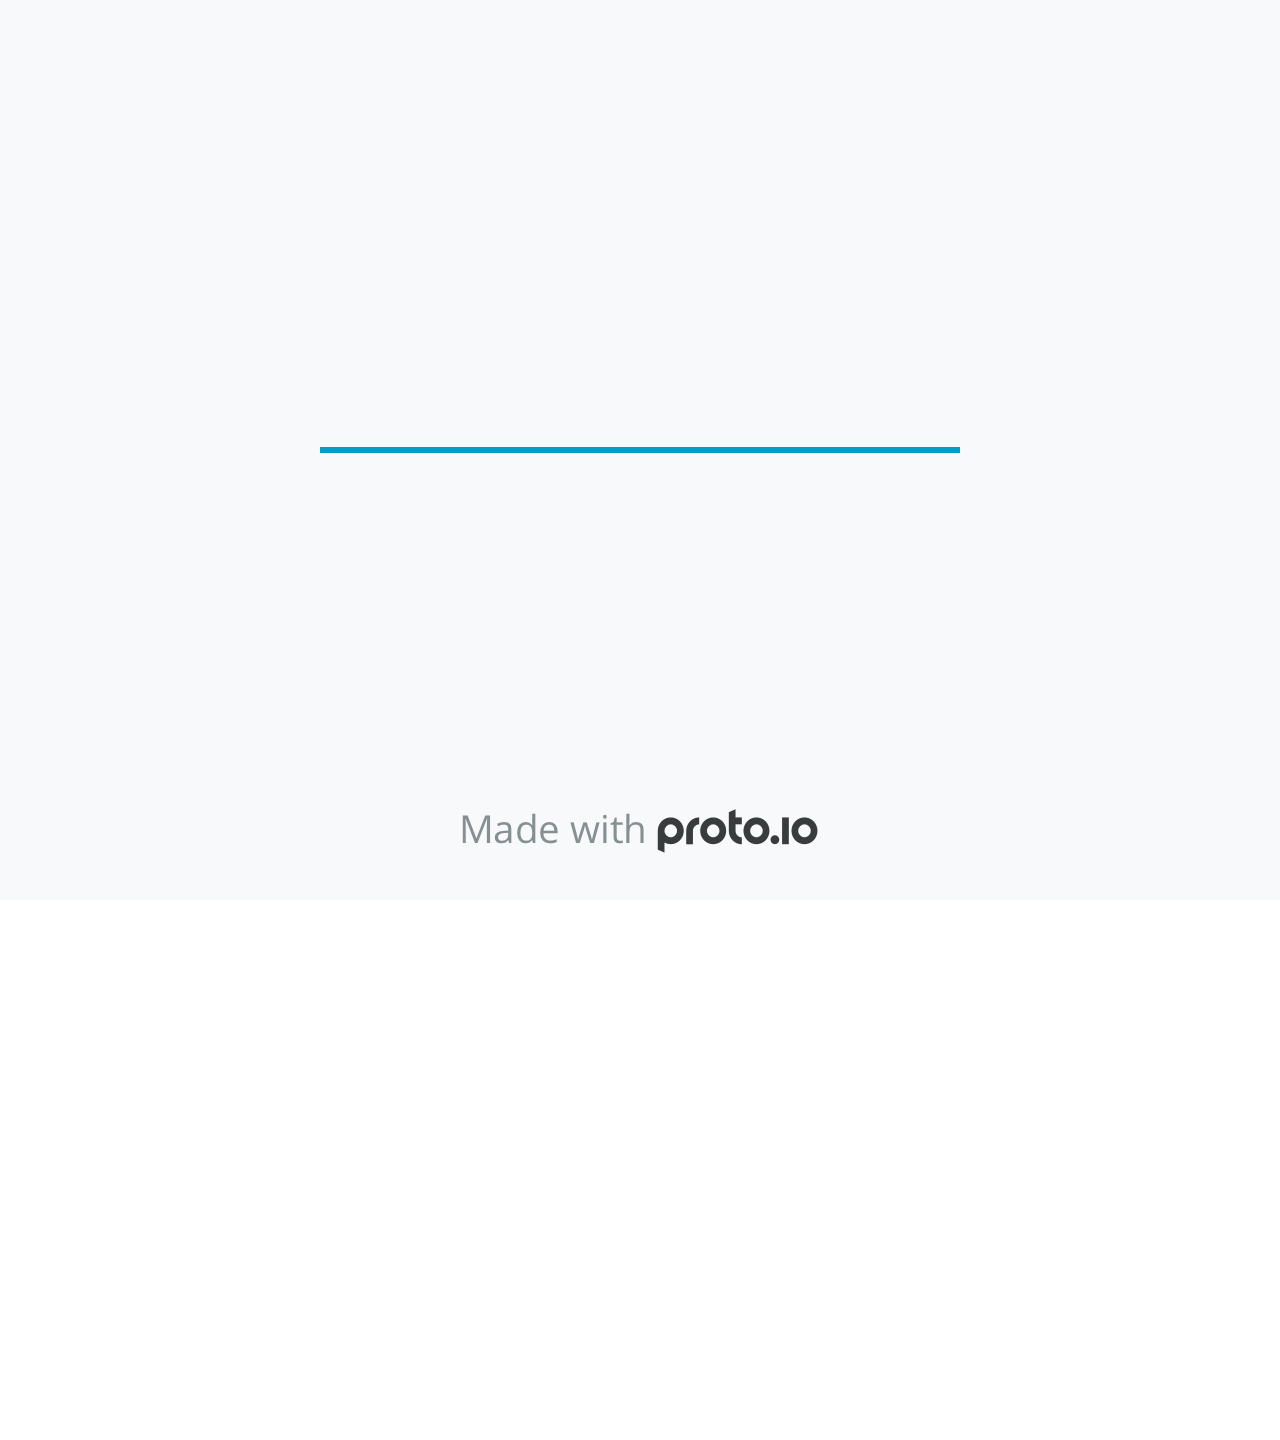
<file: index.html>
<!DOCTYPE HTML>
	<head>

		<meta charset="utf-8">

		<title>Recipes by Ingredients - Proto.io</title>

		
			<meta name="HandheldFriendly" content="True">
			<meta name="MobileOptimized" content="1440"> 

			
			
			
			<meta name="viewport" content="minimum-scale=1.00, maximum-scale=1.00, initial-scale=1.00, user-scalable=no, shrink-to-fit=no" />

			

			<meta name="format-detection" content="telephone=no">


			
				<meta name="mobile-web-app-capable" content="yes">
				
				<link rel="icon" sizes="192x192" href="./assets/branding/android-icon-hires.png">
				<link rel="icon" sizes="128x128" href="android-icon.png">
			

			<link rel="shortcut icon" href="apple-touch-icon.png">

			

			<meta http-equiv="cleartype" content="on"> 


			
		    <script type="text/javascript" src="./scripts/plugins/jquery/jquery.js"></script>

			
				<link rel="stylesheet" href="./stylesheets/player-export.css" />
				<script type="text/javascript" src="./scripts/player-export.js"></script>
			

			
			<script type="text/javascript" src="./libraries/common/components.js"></script> 
			<link type="text/css" rel="Stylesheet" href="./libraries/common/components.4.00.css" /> 

			
					<script type="text/javascript" src="./libraries/material/components.js"></script> 
					<link type="text/css" rel="Stylesheet" href="./libraries/material/components.4.00.css" /> 
				
					<script type="text/javascript" src="./libraries/ios9/components.js"></script> 
					<link type="text/css" rel="Stylesheet" href="./libraries/ios9/components.4.00.css" /> 
				
				<script type="text/javascript" src="./data/data.js"></script> 
			

		<style>
			body { width: 1440px; height: 2712px; }
			.landscape, .landscape .prx-page { min-height: 1440px; }
			.portrait, .portrait .prx-page { min-height: 2712px; }
		</style>

		<script type="text/javascript">

			prx.ver = '6.6.13.0';
			prx.url.account = 'https://wellingtonalmeida.proto.io';
			prx.url.staticassets = 'https://gal.proto.io';
			prx.url.devices = 'https://dteyv52hbg2at.cloudfront.net/devices';
			prx.url.static = 'https://dteyv52hbg2at.cloudfront.net';
			prx.url.siteurl = 'proto.io';
			prx.url.crossmsg = 'https://wellingtonalmeida.proto.io';

			prx.nodejsassetsserver = {};
			prx.nodejsassetsserver.host = ".proto.io";
			prx.nodejsassetsserver.subdomainprefix = "https://at";
			prx.nodejsassetsserver.maxsubdomains = "20";

			prx.device_library = 'material';
			prx.devices[prx.device] = {
				name: prx.device
				,defaultOrientation: 'portrait'
				,portrait_applies: 1 //new
				,portrait: [1440,2712]
				,landscape_applies: 1 //new
				,landscape: [2712,1440]
				,allow_orientation_change: 1 //new
				,statusbar_skin: 'default' // new
				,statusbarheightportrait: 0
				,statusbarheightlandscape: 0
				,navigationbar_skin: 'default' //new
				,navigationbarheightportrait: 168
				,navigationbarheightlandscape: 168
				,normalportrait: [1440,2712]
				,normallandscape: [2712,1440]
				,device_s3bucket: '52d6e20d-4315-4153-bafc-a99276510c7d'
				,dpr: '4.00'
				,deviceType: "default"
				,showiPhoneXNotch: false
				,appleWatchRoundedCorners: false
				,scrollType: "default"
				,initialscale: 1.00
				,targetdensitydpi: "device-dpi"
			}

			prx.projectsettings.id = '011d682a-5455-4149-a013-d4129789ecaf';
			prx.projectsettings.s3b = 'wellingtonalmeida-917505-proto';
			prx.projectsettings.account = 'wellingtonalmeida';
			prx.projectsettings.statusbar = '0'; 
			prx.projectsettings.statusbarapplies = '0';
			prx.projectsettings.navigationbar = '0';
			prx.projectsettings.navigationbarapplies = '1';
			prx.projectsettings.initialpageid = -1;
			
			
			prx.projectsettings.flashactions = 1;
			prx.projectsettings.gatrackingcode = '';

			prx.export2html = '1' == true;
			prx.mobPlayer = 0;

			prx.user.country = 'US';

			prx.s3Links = []; 
			var sLinkedAssets = [];
			

			prx.csrf_token = '50C975C0CA183577209EC2A612ABA3C939B291F1C6C22A5983524F4E47A18067';

            

            
                            prx.assetsAccessToken = "eyJ0eXAiOiJKV1QiLCJhbGciOiJIUzI1NiJ9.eyJkIjp7InVpZCI6Ii0xIiwicHJvamVjdF9pZCI6IjAxMWQ2ODJhLTU0NTUtNDE0OS1hMDEzLWQ0MTI5Nzg5ZWNhZiJ9LCJ2IjowLCJleHAiOjE1NzE2MDA2NTQsImlhdCI6MTU3MTQyMDY1NH0.qxkTsgRzpPx3t_7-lSBbUAX9i9bBCcqVsqIm6p5To5E";

			prx.iniPlayer.iniPreLoad();

		</script>
	</head>

	

			<body class="player device-cursor-touch mobile-device-true " " id="mbd" >

				
				<div id="window-wrapper">
					<div id="dragarea"></div>
					<div id="statusbar"></div>
					<div id="underlay" style=""></div>

					<div class="prx-page" data-role="page" id="p-1" data-id="1"></div>
					
								<div class="prx-page" data-role="page" id="p-2" data-id="2"></div>
							
								<div class="prx-page" data-role="page" id="p-3" data-id="3"></div>
							
								<div class="prx-page" data-role="page" id="p-5" data-id="5"></div>
							
								<div class="prx-page" data-role="page" id="p-6" data-id="6"></div>
							
								<div class="prx-page" data-role="page" id="p-7" data-id="7"></div>
							
								<div class="prx-page" data-role="page" id="p-8" data-id="8"></div>
							
								<div class="prx-page" data-role="page" id="p-9" data-id="9"></div>
							
					<div id="navigationbar"></div>
					<div id="overlay"></div>
					<div id="trash"></div>
					<div id="quick-audios"></div>
				</div>

				 
			<div id="loader-wrapper">
				
				<div class="progress">
					<div class="progress-bar"></div>
				</div>
				<div id="poweredby"></div>
			</div>
			


			</body>
		

</html>
</file>
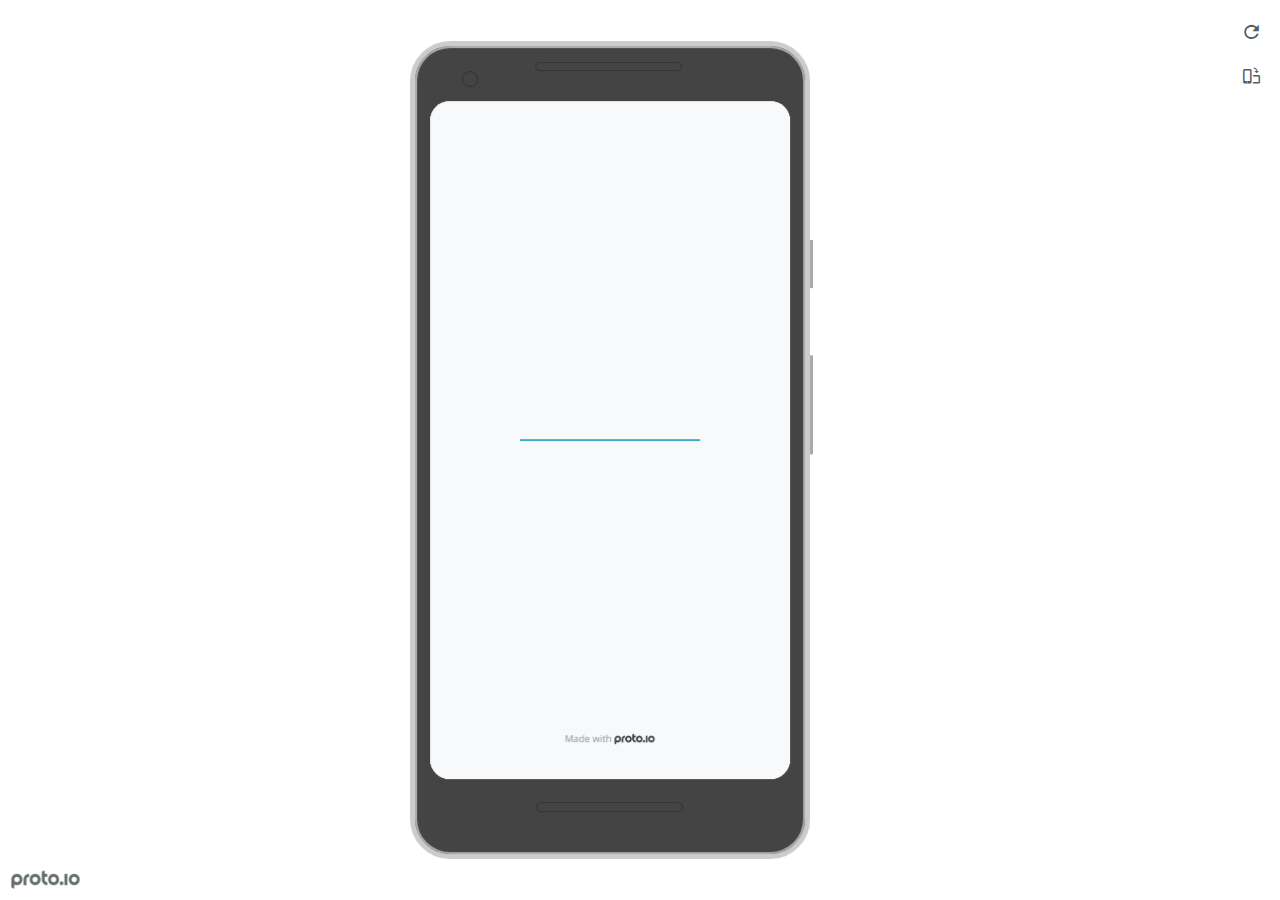
<file: frame.html>
<!DOCTYPE HTML>
    <head>
    <meta charset="utf-8">

    <title>Recipes by Ingredients - Proto.io player</title>

    

			<link type="text/css" rel="stylesheet" href="./stylesheets/preview-export-min.css">
			<script type="text/javascript" src="./scripts/preview-export-min.js"></script>

		

    <script type="text/javascript">
        var prx = window.prx || {};
        prx.orientation = 'portrait';
        prx.orientations = {};
        prx.orientations.portrait = 1;
        prx.orientations.landscape = 1;
        prx.project = {};
        prx.project.id = '011d682a-5455-4149-a013-d4129789ecaf';
        prx.project.title = 'Recipes by Ingredients';
        prx.project.version = 0;
        prx.project.livepreview = 0;
        prx.project.account = "wellingtonalmeida";
        prx.activePage = {};
        prx.usercountry = "us";
        
            prx.user = false;
        
        prx.skin = 'android-phone-pixel2xl-4';
        prx.ver = '6.6.13.0';
        //prx.flashactions = 1;
		prx.flashactions = 1; //we are not using the DB value anymore

        prx.nodejsassetsserver = {};
        prx.nodejsassetsserver.host = ".proto.io";
        prx.nodejsassetsserver.subdomainprefix = "https://at";
        prx.nodejsassetsserver.maxsubdomains = "20";
        prx.account = "wellingtonalmeida";
        prx.browserShowScreenshots = 'true';
        prx.url.crossmsg = 'https://wellingtonalmeida.proto.io';
        prx.playerUrl = 'https://wellingtonalmeida.proto.io/player/';
        prx.spaces = false;
        prx.csrf_token = '38BDB86BF3D81361E37F8D4CBA0E83293E7C266CB01B14627321E73ACCA5BC03';

        
    </script>

    

</head>


<body style="background-color:#FFFFFF">

    

    <div class="page-sidebar">
        
        <div class="sidebar-action-buttons">

            
                <span class="header-action-button player-icon-reload embed-icon-reload" id="refresh-preview">
                    <span class="tooltip">Refresh preview</span>
                </span>
                
                    <span  class="header-action-button player-icon-rotate embed-icon-rotate" id="change-orientation">
                        <span class="tooltip">Change orientation</span>
                    </span>
                

        </div>

    </div>

    <div id="maincontent" class="portrait">

        <div id="shortcut-pressed-outer">
            <div id="shortcut-pressed"></div>
        </div>
        

			<div class="frame_generic">
				
				<div class="body_generic skin_android-phone-pixel2xl-4 skin-wrapper skin-os-android skin-device-phone skin-model-pixel2xl skin-size-4 skin-color-white skin-orientation-portrait skin-dimensions-1440-2712">

					<div class="buttons top"></div>
					<div class="detail-top"></div>
					<div class="web-search"></div>
					<div class="buttons left"></div>

					<div class="body_generic_inner">
						
						<iframe id="pio-playerframe" src="index.html" scrolling="NO" style="width: 1440px; height: 2712px;" webkitAllowFullScreen mozallowfullscreen allowFullScreen allowvr allow="autoplay"></iframe>
						
                                <script type="text/javascript">
                                    // remove parameter from address bar immediately if no changes
                                    let url = new URL(window.location.href);
                                    url.searchParams.delete('hc');
                                    window.history.replaceState({}, document.title, url.toString());
                                </script>
                            
					</div>

					<div class="buttons right"></div>
					<div class="detail-bottom"></div>
				</div>
				
			</div>
		
    </div>

    

    
            <div id="branding"></div>
        
</body>


<script type="text/javascript">
    
</script>
</html>
</file>
<file: stylesheets/player-export.css>
/*!
 * 
 *                                                                       
 *                              ::;;;;                                   
 *    ::,,,,::    ::,,  ,,,,::::::11ii::,,::,,,,::      ::::,,::,,,,::   
 *  ,,111111ii,,::1111::111111ii::111111::111111ii,,    ii11,,ii111111,, 
 *  11ii::;;11;;ii11::iiii::;;11;;11ii::ii11::::11ii    ii11;;11;;::ii11 
 *  11;;  ::11ii11;;::11ii  ::11ii11ii,,iiii..  iiii    ii11;;11::  ;;11 
 *  1111;;ii11;;11;;,,ii11::ii11;;ii11;;;;11;;;;11;;;;;;ii11::11ii;;11ii 
 *  11111111;;::11;;  ::ii1111;;  ::ii11::ii1111ii::11ii;;11,,;;1111ii:: 
 *  11;;,,::  ,,::,,      ::,,        ::::  ::::    ,,,,::::    ::,,     
 *  ;;;;                                                                 
 *                                                                       
 *  Build: 10/14/2019, 2:51:32 PM
 */

/*!
 * Waves v0.5.5
 * http://fian.my.id/Waves 
 * 
 * Copyright 2014 Alfiana E. Sibuea and other contributors 
 * Released under the MIT license 
 * https://github.com/fians/Waves/blob/master/LICENSE 
 */.mask-inner{position:relative;background-size:100% 100%;background-repeat:no-repeat}.mask-inner .mask-inner{transform:none!important}.mask-border .mborder,.mask-filter{height:100%;width:100%}.mask-border .mborder{border:1px solid hsla(0,0%,100%,.8);position:absolute;pointer-events:none}.mask-border .area-border{border:1px solid #00a1c0;left:0;top:0;position:absolute;transform-origin:0 0;box-sizing:border-box}.mask-border .mask-radius{width:100%;height:100%;overflow:hidden;position:absolute}.mask-border .mask-radius .mask-radius-border{position:relative;width:100%;height:100%;border:1px solid hsla(0,0%,100%,.8)}.mask-border.hide-handles .prx-resizable-handle{opacity:0;pointer-events:none!important}.mask-border.hide-handles .area-border{border:1px dashed #b4bcbf}.mask-wrapper{overflow:hidden;height:100%;pointer-events:none}.mask-wrapper.borderPos-inside{box-sizing:border-box}.mask-wrapper.borderPos-outside{width:100%;height:100%}.mask-wrapper.borderPos-outside .mask-inner{box-sizing:content-box}.mask-edit-mode-handles{pointer-events:none}.mask-edit-mode-handles.hide-handles .prx-resizable-handle,.mask-edit-mode-handles.hide-handles .prx-rotate-handle{opacity:0;pointer-events:none!important}.mask-edit-mode-handles.hide-handles .xborder{border-color:#b4bcbf!important}abbr,address,article,aside,audio,b,blockquote,body,caption,cite,code,dd,del,dfn,div,dl,dt,em,fieldset,figure,footer,form,h1,h2,h3,h4,h5,h6,header,hgroup,html,i,iframe,img,ins,kbd,label,legend,li,mark,menu,nav,object,ol,p,pre,q,samp,section,small,span,strong,sub,sup,table,tbody,td,tfoot,th,thead,time,tr,ul,var,video{margin:0;padding:0;border:0;outline:0;font-size:100%;background:transparent}article,aside,details,figcaption,figure,footer,header,hgroup,nav,section{display:block}audio,canvas,video{display:inline-block;*display:inline;*zoom:1}[hidden],audio:not([controls]){display:none}html{font-size:100%;-webkit-text-size-adjust:100%;-ms-text-size-adjust:100%}body{margin:0;font-size:13px}body,button,input,select,textarea{font-family:sans-serif;color:#222}a{color:#00e}a:visited{color:#551a8b}a:hover{color:#06e}a:focus{outline:thin dotted}a:active,a:hover{outline:0}abbr[title]{border-bottom:1px dotted}b,strong{font-weight:700}blockquote{margin:1em 40px}dfn{font-style:italic}hr{display:block;height:1px;border:0;border-top:1px solid #ccc;margin:1em 0;padding:0}ins{background:#ff9;text-decoration:none}ins,mark{color:#000}mark{background:#ff0;font-style:italic;font-weight:700}code,kbd,pre,samp{font-family:monospace,serif;_font-family:courier new,monospace;font-size:1em}pre{white-space:pre;white-space:pre-wrap;word-wrap:break-word}q{quotes:none}q:after,q:before{content:"";content:none}small{font-size:85%}sub,sup{font-size:75%;line-height:0;position:relative;vertical-align:baseline}sup{top:-.5em}sub{bottom:-.25em}ol,ul{margin:1em 0;padding:0 0 0 40px}dd{margin:0 0 0 40px}nav ol,nav ul{list-style:none;list-style-image:none;margin:0;padding:0}img{border:0;-ms-interpolation-mode:bicubic}svg:not(:root){overflow:hidden}figure,form{margin:0}fieldset{margin:0}fieldset,legend{border:0;padding:0}legend{*margin-left:-7px}button,input,select,textarea{font-size:100%;margin:0;vertical-align:baseline;*vertical-align:middle}button,input{line-height:normal;*overflow:visible}table button,table input{*overflow:auto}[role=button],button,input[type=button],input[type=reset],input[type=submit]{-webkit-appearance:button}input[type=checkbox],input[type=radio]{box-sizing:border-box;padding:0}input[type=search]{-webkit-appearance:textfield;-moz-box-sizing:content-box;-webkit-box-sizing:content-box;box-sizing:content-box}input[type=search]::-webkit-search-decoration{-webkit-appearance:none}button::-moz-focus-inner{border:0;padding:0}textarea{overflow:auto;vertical-align:top;resize:vertical}input:invalid,textarea:invalid{background-color:#f0dddd}table{border-collapse:collapse;border-spacing:0}td{vertical-align:top}.nocallout{-webkit-touch-callout:none}textarea[contenteditable]{-webkit-appearance:none}.gifhidden{position:absolute;left:-100%}.ir{display:block;border:0;text-indent:-999em;overflow:hidden;background-color:transparent;background-repeat:no-repeat;text-align:left;direction:ltr}.ir br{display:none}.hidden{display:none!important;visibility:hidden}.visuallyhidden{border:0;clip:rect(0 0 0 0);height:1px;margin:-1px;overflow:hidden;padding:0;position:absolute;width:1px}.visuallyhidden.focusable:active,.visuallyhidden.focusable:focus{clip:auto;height:auto;margin:0;overflow:visible;position:static;width:auto}.invisible{visibility:hidden}.clearfix:after,.clearfix:before{content:"";display:table}.clearfix:after{clear:both}.clearfix{*zoom:1}@media print{*{background:transparent!important;color:#000!important;text-shadow:none!important;filter:none!important;-ms-filter:none!important}a,a:visited{text-decoration:underline}a[href]:after{content:" (" attr(href) ")"}abbr[title]:after{content:" (" attr(title) ")"}.ir a:after,a[href^="#"]:after,a[href^="javascript:"]:after{content:""}blockquote,pre{border:1px solid #999;page-break-inside:avoid}thead{display:table-header-group}img,tr{page-break-inside:avoid}img{max-width:100%!important}@page{margin:.5cm}h2,h3,p{orphans:3;widows:3}h2,h3{page-break-after:avoid}}#eval-iframe{display:none}body{-webkit-appearance:none;-webkit-box-flex:1;-webkit-touch-callout:none;-webkit-tap-highlight-color:rgba(0,0,0,0)}*{-webkit-user-select:none;-khtml-user-select:none;-moz-user-select:-moz-none;-o-user-select:none;user-select:none}input,textarea{-webkit-user-select:text;-khtml-user-select:text;-moz-user-select:text;-o-user-select:text;user-select:text}#dragarea{font-family:Helvetica,Arial,sans-serif;text-align:left}.text{height:95%;overflow:auto}.wrap{overflow:hidden}.pos,.spos{position:absolute}.action-highlight{position:absolute;top:0;left:0;height:100%;width:100%;background:rgba(255,255,0,.5);background:rgba(64,208,255,.3);opacity:0;pointer-events:none;-webkit-transition:opacity .2s ease-in;transition:opacity .2s ease-in;border:2px solid #40c8f4;padding:3px;box-sizing:border-box}.action-highlight-simple-visible,.action-highlight-visible{opacity:1}.action-highlight-simple-visible .actionicon,.action-highlight-visible .actionicon{pointer-events:auto}.actionicon{width:20px!important;height:20px!important;float:left!important;background:#40c8f4 url(/images/player/actions-sprite-1.png) no-repeat 0 0;-moz-background-origin:content-box!important;-webkit-background-origin:content-box!important;-o-background-origin:content-box!important;background-origin:content-box!important;border:0!important;margin:1px 0 0 1px;padding:0!important;border-radius:3px!important;display:block!important;-moz-box-sizing:content-box!important;-webkit-box-sizing:content-box!important;-o-box-sizing:content-box!important;box-sizing:content-box!important;opacity:1;-webkit-transition:opacity 0s ease-in .2s;transition:opacity 0s ease-in .2s}.action-highlight-simple-visible .actionicon{opacity:0;-webkit-transition:opacity 0s ease-in;transition:opacity 0s ease-in}.actionicon.action-click,.actionicon.action-delayedtap,.actionicon.action-tap{background-position:-30px -20px}.actionicon.action-forcetouch,.actionicon.action-press,.actionicon.action-pressup,.actionicon.action-taphold{background-position:-30px -40px}.actionicon.action-doubletap{background-position:-30px -398px}.actionicon.action-release,.actionicon.action-touch{background-position:-30px -419px}.actionicon.action-pan,.actionicon.action-panend,.actionicon.action-panstart,.actionicon.action-swipe{background-position:-30px 0}.actionicon.action-panleft,.actionicon.action-swipeleft{background-position:-30px -100px}.actionicon.action-panright,.actionicon.action-swiperight{background-position:-30px -120px}.actionicon.action-panup,.actionicon.action-swipeup{background-position:-30px -140px}.actionicon.action-pandown,.actionicon.action-swipedown{background-position:-30px -160px}.actionicon.action-pinch,.actionicon.action-pinchout{background-position:-30px -180px}.actionicon.action-pinchin{background-position:-30px -200px}.actionicon.action-containerpagechange,.actionicon.action-containerpageenter,.actionicon.action-containerscroll,.actionicon.action-containerscrollend,.actionicon.action-containerscrollto{background-position:-30px -360px}.actionicon.action-keydown{background-position:-30px -460px}.actionicon.action-mouseout,.actionicon.action-mouseover{background-position:-30px -340px}.actionicon.action-ondrag,.actionicon.action-ondragend,.actionicon.action-ondragstart,.actionicon.action-onthrowcomplete,.actionicon.action-onthrowupdate{background-position:-30px -60px}.actionicon.action-onrotate,.actionicon.action-onrotateend,.actionicon.action-onrotatestart,.actionicon.action-onrotatethrowcomplete,.actionicon.action-onrotatethrowupdate{background-position:-30px -476px}.actionicon.action-stateenter,.actionicon.action-stateleave,.actionicon.action-statetransitionend,.actionicon.action-statetransitionstart{background-position:-30px -440px}.actionicon.action-inputblur,.actionicon.action-inputfocus,.actionicon.action-inputkeyup{background-position:-30px -460px}.actionicon.action-change,.actionicon.action-checkboxchange,.actionicon.action-pickerchange,.actionicon.action-selectchange{background-position:-30px -496px}.actionicon.action-rangedrag,.actionicon.action-rangedragend,.actionicon.action-rangedragstart,.actionicon.action-sliderdrag,.actionicon.action-sliderdragend,.actionicon.action-sliderdragstart{background-position:-30px -80px}.actionicon.action-videoend,.actionicon.action-videopause,.actionicon.action-videoplay{background-position:-30px -561px}.actionicon.action-audioend,.actionicon.action-audiopause,.actionicon.action-audioplay{background-position:-30px -539px}.actionicon.action-vectoranimationend{background-position:-30px -516px}#appModeNote{background-color:#333;border-top:5px solid #000;bottom:0;color:#f0f0f0;display:none;font-family:helvetica;left:0;padding:10px 0;position:fixed;text-align:center;width:100%}#appModeNote em{display:block;font-size:20px;font-weight:700;line-height:26px}#appModeNote span{display:block;font-size:14px;line-height:20px}.hidden{display:none}.prx-page.loadedFrom{display:block}.prx-page.loadedTo{z-index:999999}.prx-page.loadedTo-1{z-index:10000000}.prx-page.loadedTo-2{z-index:10000001}.prx-page.loadedTo-3{z-index:10000002}.prx-page.loadedTo-4{z-index:10000003}.prx-page.loadedTo-5{z-index:10000004}.prx-page.loadedTo-6{z-index:10000005}.prx-page.loadedTo-7{z-index:10000006}.prx-page.loadedTo-8{z-index:10000007}.prx-page.loadedTo-9{z-index:10000008}.prx-page.loadedTo-10{z-index:10000009}.prx-page.loadedTo-11{z-index:10000010}.prx-page.loadedTo-12{z-index:10000011}.prx-page.loadedTo-13{z-index:10000012}.prx-page.loadedTo-14{z-index:10000013}.prx-page.loadedTo-15{z-index:10000014}.prx-page.loadedTo-16{z-index:10000015}.prx-page.loadedTo-17{z-index:10000016}.prx-page.loadedTo-18{z-index:10000017}.prx-page.loadedTo-19{z-index:10000018}.prx-page.loadedTo-20{z-index:10000019}.prx-page.loadedTo-21{z-index:10000020}.prx-page.loadedTo-22{z-index:10000021}.prx-page.loadedTo-23{z-index:10000022}.prx-page.loadedTo-24{z-index:10000023}.prx-page.loadedTo-25{z-index:10000024}.prx-page.loadedTo-26{z-index:10000025}.prx-page.loadedTo-27{z-index:10000026}.prx-page.loadedTo-28{z-index:10000027}.prx-page.loadedTo-29{z-index:10000028}.prx-page.loadedTo-30{z-index:10000029}#navigationbar,#statusbar{background:transparent 0 0;display:block;width:100%;border:0;top:0;position:fixed;z-index:1}#loader-wrapper{background:#f8f9fa;height:100%;left:0;position:fixed;top:0;width:100%;z-index:99999;font-size:11px}#loader-wrapper .progress{position:absolute;top:50%;left:50%;transform:translate(-50%,-50%);-ms-transform:translate(-50%,-50%);-webkit-transform:translate(-50%,-50%);width:50%;height:4px;background-color:#ddd}#loader-wrapper .progress-bar{position:relative;width:0;height:4px;-webkit-transition:.4s linear;-moz-transition:.4s linear;-o-transition:.4s linear;transition:.4s linear;-webkit-transition-property:width,background-color;-moz-transition-property:width,background-color;-o-transition-property:width,background-color;transition-property:width,background-color}#loader-wrapper .progress-bar:before,.progress-bar:after{content:"";position:absolute;top:0;left:0;right:0}#loader-wrapper .progress-bar:before{bottom:0;background-color:#ddd}#loader-wrapper .progress-bar:after{z-index:2;bottom:0;background:#00a1c0}#loader-wrapper #app-icon{position:absolute;top:50%;left:50%;transform:translate(-50%,-150%);-ms-transform:translate(-50%,-150%);-webkit-transform:translate(-50%,-150%);width:114px;height:114px}#loader-wrapper #poweredby{position:absolute;bottom:5%;left:50%;transform:translate(-50%);-ms-transform:translate(-50%);-webkit-transform:translate(-50%);width:100%;height:16px;background-image:url(/images/player/madewithproto.png);background-repeat:no-repeat;background-position:50%;z-index:99999}body{-moz-transition:opacity .3s linear;-o-transition:opacity .3s linear;-webkit-transition:opacity .3s linear;transition:opacity .3s linear}.reloading{background:#fff!important;opacity:0}@media (min-width:481px) and (max-width:1079px){#loader-wrapper #poweredby{background-image:url(/images/player/madewithproto@2x.png);height:32px}#loader-wrapper .progress,#loader-wrapper .progress-bar{height:4px}}@media (min-width:1080px){#loader-wrapper #poweredby{background-image:url(/images/player/madewithproto@3x.png);height:48px}#loader-wrapper .progress,#loader-wrapper .progress-bar{height:6px}}@media (width:1280px) and (height:768px){#loader-wrapper #poweredby{background-image:url(/images/player/madewithproto.png);height:32px}#loader-wrapper .progress,#loader-wrapper .progress-bar{height:2px}}.pointer-events-none{pointer-events:none!important}body .prx-page{-webkit-trans1form:translate3d(0,0,0)}.prx-page .type-symbol .box{-w1ebkit-transform:translateZ(0)}html{background:transparent}body{background:#fff;overflow:hidden}body.mobile-device-true *{-webkit-text-size-adjust:100%}body.mobile-device-false *{-webkit-text-size-adjust:initial}#window-wrapper{width:100%;height:100%;overflow:hidden;position:relative}#dragarea{background:transparent;display:none}#overlay,#quick-audios,#trash,#underlay{position:absolute;top:0;left:0}#quick-audios,#trash{display:none}.visible{display:block!important}.iScrollHorizontalScrollbar,.iScrollVerticalScrollbar{z-index:auto!important}.overlay{position:fixed;left:0;right:0;bottom:0;top:0}.ui-mobile-viewport-transitioning,.ui-mobile-viewport-transitioning .prx-page{o1verflow:visible!important}.box[style*="z-index:0;"],.box[style*="z-index: 0;"]{z-index:auto!important}.box[data-mpoverlay="1"]{pos1ition:fixed}#temp-for-external-link{display:none}#dragarea,html{background:transparent!important}.hide{display:none!important}*{outline:none}.ghost-component,.ghost-component *,.ghost-component .box *{pointer-events:none!important}#statusbar{position:fixed!important}.prx-page{position:absolute;display:none}.prx-page.prx-page-active,.prx-page[class*=prx-page-transitioning-]{display:block}.prx-page[class*=prx-page-transitioning-]{overflow:hidden}.prx-page.prx-page-transitioning-overlay-in-source,.prx-page.prx-page-transitioning-overlay-out-target{overflow:visible}.prx-page.prx-page-below{z-index:10}.prx-page.prx-page-above{z-index:20}#overlay{z-index:30}.prx-page.prx-page-transition-flip,.prx-page.prx-page-transition-turn{-webkit-backface-visibility:hidden;-moz-backface-visibility:hidden;backface-visibility:hidden}.prx-page.prx-page-transition-turn{-webkit-transform:translateZ(0);-moz-transform:translateZ(0);-webkit-transform-origin:0 center;-moz-transform-origin:0 center;transform-origin:0 center;transform:translateZ(0)}.prx-page.prx-page-transition-flow:not(.prx-page-transition-flow-overlay),.prx-page.prx-page-transition-overlay-top{box-shadow:0 0 20px rgba(0,0,0,.4)}.prx-page-above.prx-page-transition-notificationInWatchOS{transition:background-color .45s ease-out}.prx-page-above.prx-page-transition-notificationInWatchOS.prx-page-transition-notificationInWatchOS-notification-in{background-color:transparent!important;transition:background-color 0s ease-out}.device-cursor-touch,.device-cursor-touch *{cursor:url(/images/player/touch-cursor-64.png) 32 32,default}.device-cursor-web,.device-cursor-web *{cursor:default}.device-cursor-web .delayedtap,.device-cursor-web .delayedtap *,.device-cursor-web .interaction-click,.device-cursor-web .interaction-click *,.device-cursor-web .interaction-tap,.device-cursor-web .interaction-tap *,.device-cursor-web .release,.device-cursor-web .release *,.device-cursor-web .touch,.device-cursor-web .touch *{cursor:pointer;cursor:hand}.device-cursor-web [data-component-type=text]{cursor:default}.device-cursor-web .move,.device-cursor-web .move *{cursor:move}.device-cursor-web input,.device-cursor-web textarea{cursor:text}.do-chrome-fix #window-wrapper{-webkit-perspective:1}.do-chrome-fix .pos{-webkit-backface-visibility:hidden;-webkit-transform:translateZ(0)}.do-chrome-fix *{-w1ebkit-transform:translateZ(0) scale(1) scaleX(1) skew(0deg,0deg) skewX(0deg) skewY(0deg) rotateX(0deg) rotateY(0deg) rotate(0deg)}.do-chrome-fix.dont-do-chrome-fix #window-wrapper{-webkit-perspective:none}.do-chrome-fix.dont-do-chrome-fix .pos{-webkit-backface-visibility:visible;-webkit-transform:none}.prx-page-transitioning:not(.prx-page-transitioning-overlay-in-source):not(.loadedFrom) [data-mpoverlay="1"]{display:none}#fps{position:fixed;z-index:9999;font-size:18px;top:20px;left:20px;background:rgba(0,0,0,.8);border-radius:6px;color:#fff;padding:3px 10px}#fps,.cbutton{pointer-events:none}.cbutton{position:absolute;display:inline-block;padding:0;border:none;background:none;color:#286aab;font-size:1.4em;overflow:visible;-webkit-transition:color .7s;transition:color .7s;-webkit-tap-highlight-color:rgba(0,0,0,0)}.cbutton.cbutton--click,.cbutton:focus{outline:none;color:#3c8ddc}.cbutton:after{position:absolute;width:100%;height:100%;border-radius:50%;content:"";opacity:0;pointer-events:none}.cbutton--effect-jelena:after{border:3px solid hsla(0,0%,82.7%,.7)}.cbutton--effect-jelena.cbutton--click:after{-webkit-animation:anim-effect-jelena .3s ease-out forwards;animation:anim-effect-jelena .3s ease-out forwards}@-webkit-keyframes anim-effect-jelena{0%{opacity:1;-webkit-transform:scale3d(.6,.6,1);transform:scale3d(.6,.6,1)}to{opacity:0;-webkit-transform:scale3d(1.2,1.2,1);transform:scale3d(1.2,1.2,1)}}@keyframes anim-effect-jelena{0%{opacity:1;-webkit-transform:scale3d(.5,.5,1);transform:scale3d(.5,.5,1)}to{opacity:0;-webkit-transform:scale3d(1.2,1.2,1);transform:scale3d(1.2,1.2,1)}}.cbutton--effect-sanja:after{background:hsla(0,0%,75.3%,.3)}.cbutton--effect-sanja.cbutton--click:after{-webkit-animation:anim-effect-sanja 1s ease-out forwards;animation:anim-effect-sanja 1s ease-out forwards}@-webkit-keyframes anim-effect-sanja{0%{opacity:1;-webkit-transform:scale3d(.5,.5,1);transform:scale3d(.5,.5,1)}25%{opacity:1;-webkit-transform:scaleX(1);transform:scaleX(1)}to{opacity:0;-webkit-transform:scaleX(1);transform:scaleX(1)}}@keyframes anim-effect-sanja{0%{opacity:1;-webkit-transform:scale3d(.5,.5,1);transform:scale3d(.5,.5,1)}25%{opacity:1;-webkit-transform:scaleX(1);transform:scaleX(1)}to{opacity:0;-webkit-transform:scaleX(1);transform:scaleX(1)}}#log{position:fixed;z-index:9999;font-size:24px;top:20px;right:20px;pointer-events:none}.watchOSscrollbars .iScrollVerticalScrollbar{position:fixed!important;width:12px!important;background-color:hsla(0,0%,100%,.3)!important;border-radius:8px!important;z-index:99999!important}.watchOSscrollbars .iScrollIndicator{background:#fff!important;border-radius:8px!important;left:2px!important;width:8px!important}.applewatch-rounded-corners{-webkit-clip-path:inset(0 0 0 0 round 63px);clip-path:inset(0 0 0 0 round 63px)}.group-action-prediv{position:absolute}.player .type-symbol.type-symbol-transparent .group-action-prediv{pointer-events:auto}.initialise-hidden-container{display:block!important;visibility:hidden!important}.a-enter-vr{height:0!important}.fullscreen-vr .prx-page{transform:none!important;position:fixed!important}

/*!
 * Waves v0.5.5
 * http://fian.my.id/Waves 
 * 
 * Copyright 2014 Alfiana E. Sibuea and other contributors 
 * Released under the MIT license 
 * https://github.com/fians/Waves/blob/master/LICENSE 
 */.waves-effect{position:relative;overflow:hidden}.waves-effect.box{position:absolute}.waves-effect .waves-ripple{position:absolute;border-radius:50%;width:100px;height:100px;margin-top:-50px;margin-left:-50px;opacity:0;background-color:rgba(0,0,0,.2);pointer-events:none}.waves-effect.waves-light .waves-ripple{background-color:hsla(0,0%,100%,.4)}.waves-button,.waves-circle{-webkit-mask-image:-webkit-radial-gradient(circle,#fff 100%,#000 0)}.waves-button,.waves-button-input,.waves-button:hover,.waves-button:link,.waves-button:visited{white-space:nowrap;vertical-align:middle;cursor:pointer;border:none;outline:none;color:inherit;background-color:transparent;font-size:14px;text-align:center;text-decoration:none;z-index:1}.waves-button{padding:10px 15px;border-radius:2px}.waves-button-input{margin:0;padding:10px 15px}.waves-input-wrapper{border-radius:2px;vertical-align:bottom}.waves-input-wrapper.waves-button{padding:0}.waves-input-wrapper .waves-button-input{position:relative;top:0;left:0;z-index:1}.waves-block{display:block}a.waves-effect .waves-ripple{z-index:-1}#loader-wrapper #poweredby{background-image:url(../images/player/madewithproto.png)!important}@media (min-width:481px) and (max-width:1079px){#loader-wrapper #poweredby{background-image:url(../images/player/madewithproto@2x.png)!important}}@media (min-width:1080px){#loader-wrapper #poweredby{background-image:url(../images/player/madewithproto@3x.png)!important}}@media (width:1280px) and (height:768px){#loader-wrapper #poweredby{background-image:url(../images/player/madewithproto.png)!important}}.actionicon{background-image:url(../images/player/actions-sprite-1.png)}.device-cursor-touch,.device-cursor-touch *{cursor:url(../images/player/touch-cursor-64.png) 32 32,default!important}
</file>
<file: libraries/common/components.4.00.css>
.type-shapes .shape-wrapper{width:100%;height:100%;-moz-box-sizing:border-box;-webkit-box-sizing:border-box;box-sizing:border-box;background-clip:content-box}.type-shapes .shapes-text-container{position:absolute;top:0;left:0;right:0;display:table;width:100%;height:100%;text-align:center}.type-shapes .shapes-text-container>span{display:table-cell;vertical-align:middle}.type-shapes svg{overflow:visible}.player .type-symbol{overflow:hidden}.player .type-symbol.symbol-scroll{-webkit-perspective:1000}.player .type-symbol.type-symbol-transparent{pointer-events:none !important}.player .type-symbol.type-symbol-transparent .box{pointer-events:auto}.type-symbol.fullscreen{transform:none !important;width:100vw !important;height:100vh !important}.type-symbol>.type-symbol-hover-message,.type-symbol.ui-draggable-dragging:hover>.type-symbol-hover-message,.type-symbol.prx-resizable-resizing:hover>.type-symbol-hover-message{display:none;position:absolute;color:#fff;font-family:Helvetica, Arial, sans-serif !important;background:rgba(0,0,0,0.7);top:50%;left:50%;text-align:center;position:absolute;pointer-events:none;width:70px;height:30px;line-height:15px;font-size:10px !important;border-radius:3px;margin:-20px 0 0 -40px;padding:5px}.type-symbol:hover>.type-symbol-hover-message{display:block}.type-vrsymbol.fullscreen{transform:none !important;width:100vw !important;height:100vh !important}.type-vrsymbol.fullscreen canvas{width:100vw !important;height:100vh !important}.type-vrsymbol>.type-vrsymbol-hover-message,.type-vrsymbol.ui-draggable-dragging:hover>.type-vrsymbol-hover-message,.type-vrsymbol.prx-resizable-resizing:hover>.type-vrsymbol-hover-message{display:none;position:absolute;color:#fff;font-family:Helvetica, Arial, sans-serif !important;background:rgba(0,0,0,0.7);top:50%;left:50%;text-align:center;position:absolute;pointer-events:none;width:70px;height:30px;line-height:15px;font-size:10px !important;border-radius:3px;margin:-20px 0 0 -40px;padding:5px}.type-vrsymbol:hover>.type-vrsymbol-hover-message{display:block}.type-text.v2-text .text-contents{o1verflow:hidden;width:100%;height:100%}.type-text.v2-text.box [data-editableProperty]{word-wrap:break-word !important}.type-text .autoresize{white-space:nowrap}.player .type-text .autoResize-true{white-space:nowrap}.type-richtext p{margin:0;line-height:normal}.type-rectangle .inner-rec{width:100%;height:100%;-moz-box-sizing:border-box;-webkit-box-sizing:border-box;box-sizing:border-box;background-clip:content-box}.type-rectangle .shapes-text-container{display:table;width:100%;height:100%;text-align:center}.type-rectangle .shapes-text-container>span{display:table-cell;vertical-align:middle}.type-horizontalline .inner{width:100%;height:0}.type-verticalline .inner{width:0;height:100%}.type-actionarea .inner-rec{width:100%;height:100%}.type-actionarea .inner-rec div{width:100%;height:100%;background:#40C8F4;opacity:0.4;-moz-box-sizing:border-box;-webkit-box-sizing:border-box;box-sizing:border-box}.type-actionarea .inner-rec div:before{content:" ";display:block;position:absolute;top:50%;left:50%;width:24px;height:24px;margin:-12px 0 0 -12px}.player .type-actionarea .inner-rec div{background:transparent}.player .type-actionarea .inner-rec div:before{background-image:none}.type-image,.type-image .type-image-wrapper{background:0 0 repeat;background-size:100% 100%;width:100%;height:100%;background-clip:content-box}.type-image .type-image-wrapper.type-image-svg{background:center center no-repeat;background-size:contain}.type-image .type-image-wrapper img{display:none}.player .type-image .type-image-wrapper.gif img{display:block !important;width:1px;height:1px;opacity:0.1}.type-image.type-image-repeater,.type-image.type-image-repeater .type-image-wrapper{background-size:auto}.type-image .image-inner{width:100%;height:100%}.type-image .image-inner.borderPos-inside .type-image-wrapper{box-sizing:border-box;background-origin:border-box}.type-image .image-inner.borderPos-outside{display:-webkit-box;display:-moz-box;display:-ms-flexbox;display:-webkit-flex;display:flex;-moz-flex-flow:row;-ms-flex-flow:row;-webkit-flex-flow:row;flex-flow:row;-moz-box-orient:horizontal;-ms-box-orient:horizontal;-webkit-box-orient:horizontal;box-orient:horizontal;-ms-align-items:center;-webkit-align-items:center;align-items:center;-ms-box-align:center;-webkit-box-align:center;box-align:center;-ms-flex-align:center;-webkit-flex-align:center;flex-align:center;-ms-justify-content:center;-webkit-justify-content:center;justify-content:center;-ms-box-pack:center;-webkit-box-pack:center;box-pack:center;-ms-flex-pack:center;-webkit-flex-pack:center;flex-pack:center}.type-image .image-inner.borderPos-outside .type-image-wrapper{-ms-flex-shrink:0;-webkit-flex-shrink:0;flex-shrink:0;box-sizing:content-box}.type-image>.type-image-hover-message,.type-image.ui-draggable-dragging:hover>.type-image-hover-message,.type-image.prx-resizable-resizing:hover>.type-image-hover-message{display:none;position:absolute;color:#fff;font-family:Helvetica, Arial, sans-serif !important;background:rgba(0,0,0,0.7);top:50%;left:50%;text-align:center;position:absolute;pointer-events:none;width:70px;height:30px;line-height:15px;font-size:10px !important;border-radius:3px;margin:-20px 0 0 -40px;padding:5px}.type-image:hover>.type-image-hover-message{display:block}.type-placeholder .bg{position:absolute;width:100%;height:100%;-moz-box-sizing:border-box;-webkit-box-sizing:border-box;box-sizing:border-box}.type-placeholder .diagonal{border:0px solid transparent;position:absolute;-moz-box-sizing:border-box;-webkit-box-sizing:border-box;box-sizing:border-box}.type-placeholder .diagonal1{-moz-transform-origin:0 0;-webkit-transform-origin:0 0;-o-transform-origin:0 0;transform-origin:0 0}.type-placeholder .diagonal2{-moz-transform-origin:right top;-webkit-transform-origin:right top;-o-transform-origin:right top;transform-origin:right top}.type-placeholder .contents{width:100%;height:100%;display:-webkit-box;display:-moz-box;display:-ms-flexbox;display:-webkit-flex;display:flex;-ms-justify-content:center;-webkit-justify-content:center;justify-content:center;-ms-box-pack:center;-webkit-box-pack:center;box-pack:center;-ms-flex-pack:center;-webkit-flex-pack:center;flex-pack:center;-ms-align-items:center;-webkit-align-items:center;align-items:center;-ms-box-align:center;-webkit-box-align:center;box-align:center;-ms-flex-align:center;-webkit-flex-align:center;flex-align:center}.type-placeholder .contents>span{display:inline-block}.type-placeholder .contents span[data-editableproperty]:empty{padding:0}.type-webview .webview-scroll-wrapper{width:100%;height:100%;-webkit-overflow-scrolling:touch;overflow:auto}.type-webview iframe{width:100%;height:100%;border:none}.type-html iframe{width:100%;height:100%;overflow:hidden;border:none}.type-animationtarget{position:relative}.type-animationtarget.type-animatiotarget-fixed-positioning{position:absolute}.type-animationtarget .animationtarget-circle{-moz-box-sizing:border-box;-webkit-box-sizing:border-box;box-sizing:border-box;width:0;height:0;position:absolute;top:0;left:0;border-radius:50%;display:none}.type-animationtarget .animationtarget-vertical{position:absolute;top:0}.type-animationtarget .animationtarget-horizontal{position:absolute;top:0%;left:0}.player .type-animationtarget{opacity:0 !important;pointer-events:none !important}.type-bannerad .bannerad-outer{display:table;height:100%;width:100%}.type-bannerad .bannerad-inner{display:table-cell;position:relative;text-align:center;vertical-align:middle;width:100%;background-size:100% 100%}.type-tooltip .tooltip-content-wrapper{width:100%;height:100%;position:relative}.type-tooltip .tooltip-content-wrapper .tooltip-outer{position:absolute;overflow:hidden}.type-tooltip .tooltip-content-wrapper .tooltip{position:absolute;-moz-transform:rotate(45deg);-webkit-transform:rotate(45deg);transform:rotate(45deg);filter:progid:DXImageTransform.Microsoft.Matrix(sizingMethod='auto expand', M11=0.7071067811865476, M12=-0.7071067811865475, M21=0.7071067811865475, M22=0.7071067811865476);-ms-filter:"progid:DXImageTransform.Microsoft.Matrix(SizingMethod='auto expand', M11=0.7071067811865476, M12=-0.7071067811865475, M21=0.7071067811865475, M22=0.7071067811865476)";-moz-box-sizing:border-box;-webkit-box-sizing:border-box;box-sizing:border-box}.type-tooltip .tooltip-content-wrapper .tooltip-content-outer{position:absolute;width:100%;height:100%;-moz-box-sizing:border-box;-webkit-box-sizing:border-box;box-sizing:border-box}.type-tooltip .tooltip-content-wrapper .tooltip-content{width:100%;height:100%;overflow:hidden;padding:10px;-moz-box-sizing:border-box;-webkit-box-sizing:border-box;box-sizing:border-box}.type-tooltip.verticalAlignCenter .tooltip-content{display:-webkit-box;display:-moz-box;display:-ms-flexbox;display:-webkit-flex;display:flex;-ms-box-align:center;-webkit-box-align:center;box-align:center;-ms-flex-align:center;-webkit-flex-align:center;flex-align:center;-ms-align-items:center;-webkit-align-items:center;align-items:center}.type-tooltip.verticalAlignCenter .tooltip-content .tooltip-text{width:100%}.type-vectoranimation .type-vectoranimation-wrapper{width:100%;height:100%}.type-vectoranimation .bodymovin,.type-vectoranimation .bodymovin-player{width:100%;height:100%}.type-vectoranimation .vector-inner{width:100%;height:100%}.type-vectoranimation .vector-inner.borderPos-inside .type-vectoranimation-wrapper{box-sizing:border-box;background-origin:border-box;overflow:hidden}.type-vectoranimation .vector-inner.borderPos-outside{display:-webkit-box;display:-moz-box;display:-ms-flexbox;display:-webkit-flex;display:flex;-moz-flex-flow:row;-ms-flex-flow:row;-webkit-flex-flow:row;flex-flow:row;-moz-box-orient:horizontal;-ms-box-orient:horizontal;-webkit-box-orient:horizontal;box-orient:horizontal;-ms-align-items:center;-webkit-align-items:center;align-items:center;-ms-box-align:center;-webkit-box-align:center;box-align:center;-ms-flex-align:center;-webkit-flex-align:center;flex-align:center;-ms-justify-content:center;-webkit-justify-content:center;justify-content:center;-ms-box-pack:center;-webkit-box-pack:center;box-pack:center;-ms-flex-pack:center;-webkit-flex-pack:center;flex-pack:center}.type-vectoranimation .vector-inner.borderPos-outside .type-vectoranimation-wrapper{-ms-flex-shrink:0;-webkit-flex-shrink:0;flex-shrink:0;box-sizing:content-box}.type-vectoranimation>.type-vectoranimation-hover-message,.type-vectoranimation.ui-draggable-dragging:hover>.type-vectoranimation-hover-message,.type-vectoranimation.prx-resizable-resizing:hover>.type-vectoranimation-hover-message{display:none;position:absolute;color:#fff;font-family:Helvetica, Arial, sans-serif !important;background:rgba(0,0,0,0.7);top:50%;left:50%;text-align:center;position:absolute;pointer-events:none;width:70px;height:30px;line-height:15px;font-size:10px !important;border-radius:3px;margin:-20px 0 0 -40px;padding:5px}.type-vectoranimation:hover>.type-vectoranimation-hover-message{display:block}.type-basic-tabbar ul{margin:0;padding:0;list-style:none;height:100%}.type-basic-tabbar ul li{margin:0;padding:0;float:left;text-align:center;height:100%;position:relative}.type-basic-tabbar ul li:first-child{border-left:0 none !important}.type-basic-tabbar ul li input{display:none}.type-basic-tabbar ul li label{width:100%;height:100%;display:block}.type-basic-tabbar ul li label .icon-wrapper{width:100%;height:100%;display:block}.type-basic-tabbar ul li label .icon{height:100%;background-position:center center;background-repeat:no-repeat;background-size:auto 60%;-webkit-mask-size:auto 60%;-webkit-mask-repeat:no-repeat;-webkit-mask-position:center center}.type-basic-tabbar.type-basic-tabbar-icon-top ul li label .icon{height:75%}.type-basic-tabbar.type-basic-tabbar-icon-top ul li label .caption{display:inline-block;width:100%;height:25%;float:left}.type-generic-onoffswitch input[type=checkbox]{display:none}.type-generic-onoffswitch label{display:block;overflow:hidden}.type-generic-onoffswitch .onoffswitch-inner{width:200%;margin-left:-100%;-moz-transition:margin 0.3s ease-in 0s;-webkit-transition:margin 0.3s ease-in 0s;-ms-transition:margin 0.3s ease-in 0s;-o-transition:margin 0.3s ease-in 0s;transition:margin 0.3s ease-in 0s}.type-generic-onoffswitch input:checked+label .onoffswitch-inner{margin-left:0}.type-generic-onoffswitch .onoffswitch-inner div{float:left;width:50%;color:white;font-family:Trebuchet, Arial, sans-serif;font-weight:bold;-moz-box-sizing:border-box;-webkit-box-sizing:border-box;-ms-box-sizing:border-box;-o-box-sizing:border-box;box-sizing:border-box}.type-generic-onoffswitch .onoffswitch-inner .active{background-color:#2FCCFF;color:#FFFFFF}.type-generic-onoffswitch .onoffswitch-inner .inactive{background-color:#EEEEEE;color:#999999;text-align:right}.type-generic-onoffswitch .onoffswitch-switch{background:#FFFFFF;position:absolute;top:0;bottom:0;-moz-transition:right 0.3s ease-in 0s;-webkit-transition:right 0.3s ease-in 0s;-ms-transition:right 0.3s ease-in 0s;-o-transition:right 0.3s ease-in 0s;transition:right 0.3s ease-in 0s}.type-generic-onoffswitch input:checked+label .onoffswitch-switch{right:0px !important}.type-datetime #background{box-sizing:border-box;margin:0;padding:0;height:100%;overflow:hidden;display:-webkit-box;display:-moz-box;display:-ms-flexbox;display:-webkit-flex;display:flex;-ms-justify-content:center;-webkit-justify-content:center;justify-content:center;-ms-box-pack:center;-webkit-box-pack:center;box-pack:center;-ms-flex-pack:center;-webkit-flex-pack:center;flex-pack:center;-ms-align-items:center;-webkit-align-items:center;align-items:center;-ms-box-align:center;-webkit-box-align:center;box-align:center;-ms-flex-align:center;-webkit-flex-align:center;flex-align:center}.type-datetime #datetime{width:100%}.type-basic-button .basic-button-inner{height:100%;width:100%;-moz-box-sizing:border-box;box-sizing:border-box;display:-webkit-box;display:-moz-box;display:-ms-flexbox;display:-webkit-flex;display:flex;-ms-box-pack:center;-webkit-box-pack:center;box-pack:center;-ms-flex-pack:center;-webkit-flex-pack:center;flex-pack:center;-ms-align-items:center;-webkit-align-items:center;align-items:center;-ms-box-align:center;-webkit-box-align:center;box-align:center;-ms-flex-align:center;-webkit-flex-align:center;flex-align:center;-moz-flex-flow:row;-ms-flex-flow:row;-webkit-flex-flow:row;flex-flow:row;-moz-box-orient:horizontal;-ms-box-orient:horizontal;-webkit-box-orient:horizontal;box-orient:horizontal;-ms-align-items:center;-webkit-align-items:center;align-items:center;-ms-box-align:center;-webkit-box-align:center;box-align:center;-ms-flex-align:center;-webkit-flex-align:center;flex-align:center}.type-basic-button .basic-button-icon{height:50%}.type-basic-button .basic-button-icon img{height:50%;vertical-align:middle}.type-basic-slider .slider-bar{position:absolute;top:50%;width:100%}.type-basic-slider .slider-bar-filled{height:100%}.type-basic-slider .slider-button{display:block;position:absolute;top:0;bottom:0}#iphoneX-notch-player{display:none}#iphoneX-notch,#iphoneX-notch-player{background:#000000;position:absolute;z-index:9999999;pointer-events:none}#iphoneX-notch:before,#iphoneX-notch:after,#iphoneX-notch-player:before,#iphoneX-notch-player:after{content:'';display:block;background-color:#191919;position:absolute}#iphoneX-notch:after,#iphoneX-notch-player:after{border-radius:50%}#iphoneX-notch.portrait,#iphoneX-notch.portrait-p,#iphoneX-notch-player.portrait,#iphoneX-notch-player.portrait-p{left:50%;transform:translateX(-50%)}#iphoneX-notch.portrait:before,#iphoneX-notch.portrait-p:before,#iphoneX-notch-player.portrait:before,#iphoneX-notch-player.portrait-p:before{left:50%;transform:translateX(-50%)}#iphoneX-notch.portrait-p,#iphoneX-notch-player.portrait-p{display:block !important}#iphoneX-notch.landscape,#iphoneX-notch.landscape-p,#iphoneX-notch-player.landscape,#iphoneX-notch-player.landscape-p{top:50%;left:0;transform:translateY(-50%)}#iphoneX-notch.landscape:before,#iphoneX-notch.landscape-p:before,#iphoneX-notch-player.landscape:before,#iphoneX-notch-player.landscape-p:before{top:50%;transform:translateY(-50%)}#iphoneX-notch.landscape .iphoneX-notch-corners:before,#iphoneX-notch.landscape .iphoneX-notch-corners:after,#iphoneX-notch.landscape-p .iphoneX-notch-corners:before,#iphoneX-notch.landscape-p .iphoneX-notch-corners:after,#iphoneX-notch-player.landscape .iphoneX-notch-corners:before,#iphoneX-notch-player.landscape .iphoneX-notch-corners:after,#iphoneX-notch-player.landscape-p .iphoneX-notch-corners:before,#iphoneX-notch-player.landscape-p .iphoneX-notch-corners:after{left:auto;top:auto;right:auto}#iphoneX-notch.landscape-p-minus90,#iphoneX-notch-player.landscape-p-minus90{display:block !important;top:50%;right:0 !important;transform:translateY(-50%) rotate(180deg) !important}#iphoneX-notch.landscape-p-minus90:before,#iphoneX-notch-player.landscape-p-minus90:before{top:50%;transform:translateY(-50%)}#iphoneX-notch.landscape-p-minus90 .iphoneX-notch-corners:before,#iphoneX-notch.landscape-p-minus90 .iphoneX-notch-corners:after,#iphoneX-notch-player.landscape-p-minus90 .iphoneX-notch-corners:before,#iphoneX-notch-player.landscape-p-minus90 .iphoneX-notch-corners:after{left:auto;top:auto;right:auto}#iphoneX-notch.landscape-p,#iphoneX-notch-player.landscape-p{display:block !important}#iphoneX-notch .iphoneX-notch-corners,#iphoneX-notch-player .iphoneX-notch-corners{width:100%;height:100%;display:block}#iphoneX-notch .iphoneX-notch-corners:before,#iphoneX-notch .iphoneX-notch-corners:after,#iphoneX-notch-player .iphoneX-notch-corners:before,#iphoneX-notch-player .iphoneX-notch-corners:after{content:" ";display:block;position:absolute;top:0;background-position:0 0;background-repeat:no-repeat}#dragarea,.timeline-dragarea{font-size:64px}.type-richtext{font-size:48px !important}.type-richtext .fr-element{font-size:48px !important;f1ont-family:'Arial,sans-serif'}.type-basic-button.generic .basic-button-inner{padding:0px 40px}.type-basic-button.generic .basic-button-icon,.type-basic-button.generic .basic-button-text{margin:0px 24px}.type-placeholder .bg{border:20px solid #999}.type-placeholder .diagonal1{left:8px}.type-placeholder .diagonal2{right:8px}.type-placeholder .contents>span{margin:0 4px}.type-placeholder .contents span[data-editableproperty]{padding:20px}.type-placeholder .contents span[data-editableproperty] textarea{margin-left:-20px}.type-animationtarget .animationtarget-circle{border:8px solid #09c}.type-animationtarget .animationtarget-vertical{border-left:8px solid #09c;height:96px;margin-top:-16px}.type-animationtarget .animationtarget-horizontal{border-top:8px solid #09c;width:96px;margin-left:-16px}.type-tooltip .tooltip-content-wrapper .tooltip{width:160px;height:160px}.type-tooltip .tooltip-content-wrapper .tooltip-content{padding:40px}.type-basic-tabbar.type-basic-tabbar-icon-top ul li label .caption{margin-top:-20px}.type-generic-onoffswitch label{border:8px solid #999;border-radius:80px}.type-generic-onoffswitch .onoffswitch-inner div{padding:0px 40px;line-height:120px}.type-generic-onoffswitch .onoffswitch-switch{width:128px;border:8px solid #999;border-radius:80px;right:224px;margin:-4px}#iphoneX-notch:before,#iphoneX-notch-player:before{border-radius:24px}#iphoneX-notch:after,#iphoneX-notch-player:after{width:44px;height:44px}#iphoneX-notch.portrait,#iphoneX-notch.portrait-p,#iphoneX-notch-player.portrait,#iphoneX-notch-player.portrait-p{width:840px;height:120px;border-radius:0 0 88px 88px}#iphoneX-notch.portrait:before,#iphoneX-notch.portrait-p:before,#iphoneX-notch-player.portrait:before,#iphoneX-notch-player.portrait-p:before{width:200px;height:24px;top:24px}#iphoneX-notch.portrait:after,#iphoneX-notch.portrait-p:after,#iphoneX-notch-player.portrait:after,#iphoneX-notch-player.portrait-p:after{top:16px;right:216px}#iphoneX-notch.landscape,#iphoneX-notch.landscape-p,#iphoneX-notch.landscape-p-minus90,#iphoneX-notch-player.landscape,#iphoneX-notch-player.landscape-p,#iphoneX-notch-player.landscape-p-minus90{width:120px;height:840px;border-radius:0 88px 88px 0}#iphoneX-notch.landscape:before,#iphoneX-notch.landscape-p:before,#iphoneX-notch.landscape-p-minus90:before,#iphoneX-notch-player.landscape:before,#iphoneX-notch-player.landscape-p:before,#iphoneX-notch-player.landscape-p-minus90:before{width:24px;height:200px;left:24px}#iphoneX-notch.landscape:after,#iphoneX-notch.landscape-p:after,#iphoneX-notch.landscape-p-minus90:after,#iphoneX-notch-player.landscape:after,#iphoneX-notch-player.landscape-p:after,#iphoneX-notch-player.landscape-p-minus90:after{left:16px;top:216px}#iphoneX-notch .iphoneX-notch-corners,#iphoneX-notch-player .iphoneX-notch-corners{width:100%;height:100%}#iphoneX-notch .iphoneX-notch-corners:before,#iphoneX-notch .iphoneX-notch-corners:after,#iphoneX-notch-player .iphoneX-notch-corners:before,#iphoneX-notch-player .iphoneX-notch-corners:after{width:24px;height:24px}#iphoneX-notch .iphoneX-notch-corners:before,#iphoneX-notch-player .iphoneX-notch-corners:before{left:-24px;background-image:radial-gradient(circle at 0 100%, transparent 24px, #000 28px)}#iphoneX-notch .iphoneX-notch-corners:after,#iphoneX-notch-player .iphoneX-notch-corners:after{right:-24px;background-image:radial-gradient(circle at 100% 100%, transparent 24px, #000 28px)}#iphoneX-notch.landscape .iphoneX-notch-corners:before,#iphoneX-notch.landscape-p .iphoneX-notch-corners:before,#iphoneX-notch-player.landscape .iphoneX-notch-corners:before,#iphoneX-notch-player.landscape-p .iphoneX-notch-corners:before{top:-24px;background-image:radial-gradient(circle at 100% 0, transparent 24px, #000 28px)}#iphoneX-notch.landscape .iphoneX-notch-corners:after,#iphoneX-notch.landscape-p .iphoneX-notch-corners:after,#iphoneX-notch-player.landscape .iphoneX-notch-corners:after,#iphoneX-notch-player.landscape-p .iphoneX-notch-corners:after{bottom:-24px;background-image:radial-gradient(circle at 100% 100%, transparent 24px, #000 28px)}a-scene.round-corners-device .a-enter-vr{margin-right:40px}.type-basic-segmentedcontrol .icon{margin:20px}
</file>
<file: libraries/material/components.4.00.css>
.prx-material-ripple-roundoverflow{width:100%;height:100%;position:absolute;left:0;top:0;border-radius:50%;pointer-events:none}.type-material-tabbar-fixed .material-tabbar-fixed-indicator{position:absolute;left:0;bottom:0}.type-material-tabbar-fixed .material-tabbar-fixed-list{width:100%;height:100%;margin:0;padding:0;overflow:hidden;display:-webkit-box;display:-moz-box;display:-ms-flexbox;display:-webkit-flex;display:flex;-moz-flex-flow:row;-ms-flex-flow:row;-webkit-flex-flow:row;flex-flow:row;-moz-box-orient:horizontal;-ms-box-orient:horizontal;-webkit-box-orient:horizontal;box-orient:horizontal;-ms-justify-content:center;-webkit-justify-content:center;justify-content:center;-ms-box-pack:center;-webkit-box-pack:center;box-pack:center;-ms-flex-pack:center;-webkit-flex-pack:center;flex-pack:center;-ms-align-items:center;-webkit-align-items:center;align-items:center;-ms-box-align:center;-webkit-box-align:center;box-align:center;-ms-flex-align:center;-webkit-flex-align:center;flex-align:center}.type-material-tabbar-fixed .material-tabbar-fixed-list-item{height:100%;list-style:none;-ms-flex-grow:1;-webkit-flex-grow:1;flex-grow:1;-ms-flex-shrink:1;-webkit-flex-shrink:1;flex-shrink:1;-ms-flex-basis:1px;-webkit-flex-basis:1px;flex-basis:1px}.type-material-tabbar-fixed .material-tabbar-fixed-list-item-input{display:none}.type-material-tabbar-fixed .material-tabbar-fixed-list-item-label{width:100%;height:100%;box-sizing:border-box;display:-webkit-box;display:-moz-box;display:-ms-flexbox;display:-webkit-flex;display:flex;-moz-flex-flow:column;-ms-flex-flow:column;-webkit-flex-flow:column;flex-flow:column;-moz-box-orient:vertical;-ms-box-orient:vertical;-webkit-box-orient:vertical;box-orient:vertical;-ms-justify-content:center;-webkit-justify-content:center;justify-content:center;-ms-box-pack:center;-webkit-box-pack:center;box-pack:center;-ms-flex-pack:center;-webkit-flex-pack:center;flex-pack:center;-ms-align-items:center;-webkit-align-items:center;align-items:center;-ms-box-align:center;-webkit-box-align:center;box-align:center;-ms-flex-align:center;-webkit-flex-align:center;flex-align:center}.type-material-tabbar-fixed .material-tabbar-fixed-icon{background-size:contain;background-repeat:no-repeat;background-position:center}.type-material-tabbar-scrollable .material-tabbar-scrollable-indicator{position:absolute;left:0;right:0;bottom:0}.type-material-tabbar-scrollable .material-tabbar-scrollable-inner{height:100%;position:relative;overflow:hidden}.type-material-tabbar-scrollable .material-tabbar-scrollable-list{width:auto;height:100%;margin:0;white-space:nowrap;display:inline-block}.type-material-tabbar-scrollable .material-tabbar-scrollable-list-item{height:100%;list-style:none;display:inline-block}.type-material-tabbar-scrollable .material-tabbar-scrollable-list-item-input{display:none}.type-material-tabbar-scrollable .material-tabbar-scrollable-list-item-label{width:100%;height:100%;box-sizing:border-box;display:-webkit-box;display:-moz-box;display:-ms-flexbox;display:-webkit-flex;display:flex;-moz-flex-flow:column;-ms-flex-flow:column;-webkit-flex-flow:column;flex-flow:column;-moz-box-orient:vertical;-ms-box-orient:vertical;-webkit-box-orient:vertical;box-orient:vertical;-ms-justify-content:center;-webkit-justify-content:center;justify-content:center;-ms-box-pack:center;-webkit-box-pack:center;box-pack:center;-ms-flex-pack:center;-webkit-flex-pack:center;flex-pack:center;-ms-align-items:center;-webkit-align-items:center;align-items:center;-ms-box-align:center;-webkit-box-align:center;box-align:center;-ms-flex-align:center;-webkit-flex-align:center;flex-align:center}.type-material-tabbar-scrollable .waves-ripple{-webkit-transition-delay:0.1s;-moz-transition-delay:0.1s;-o-transition-delay:0.1s;transition-delay:0.1s}.type-material-tabbar-scrollable .scrolling .waves-ripple{display:none}.type-material-tabbar-button .material-tabbar-button-list{width:100%;height:100%;margin:0;padding:0;overflow:hidden;display:-webkit-box;-webkit-box-orient:horizontal;-webkit-box-pack:center;-webkit-box-align:center;display:-webkit-flexbox;display:-ms-flexbox;display:-webkit-flex;display:flex;-ms-justify-content:center;-webkit-justify-content:center;justify-content:center;-webkit-flex-align:center;-ms-flex-align:center;-webkit-align-items:center;align-items:center}.type-material-tabbar-button .material-tabbar-button-list-item{width:100%;height:100%;list-style:none;-webkit-box-flex:1;-webkit-flex-grow:1;-ms-flex-grow:1;flex-grow:1;-webkit-flex-shrink:1;-ms-flex-shrink:1;flex-shrink:1;-webkit-flex-basis:1px;-ms-flex-basis:1px;flex-basis:1px;display:-webkit-box;-webkit-box-orient:horizontal;-webkit-box-pack:center;-webkit-box-align:center;display:-webkit-flexbox;display:-ms-flexbox;display:-webkit-flex;display:flex;-webkit-flex-align:center;-ms-flex-align:center;-webkit-align-items:center;align-items:center;-ms-justify-content:center;-webkit-justify-content:center;justify-content:center}.type-material-tabbar-button .material-tabbar-button-list-item-icon-wrapper{width:100%;height:100%;display:block;display:-webkit-box;-webkit-box-orient:horizontal;-webkit-box-pack:center;-webkit-box-align:center;display:-webkit-flexbox;display:-ms-flexbox;display:-webkit-flex;display:flex;-webkit-flex-align:center;-ms-flex-align:center;-webkit-align-items:center;align-items:center;-ms-justify-content:center;-webkit-justify-content:center;justify-content:center}.type-material-tabbar-button .material-tabbar-button-list-item-icon{display:block;background-position:center center;background-repeat:no-repeat;background-size:100% auto;-webkit-mask-size:100% auto;-webkit-mask-repeat:no-repeat;-webkit-mask-position:center center}.type-material-tabbar-button .material-tabbar-button-list-item-input{display:none}.type-material-tabbar-button .material-tabbar-button-list-item-label{width:100%;height:100%;box-sizing:border-box;display:-webkit-box;-webkit-box-orient:horizontal;-webkit-box-pack:center;-webkit-box-align:center;display:-webkit-flexbox;display:-ms-flexbox;display:-webkit-flex;display:flex;-ms-justify-content:center;-webkit-justify-content:center;justify-content:center;-webkit-flex-align:center;-ms-flex-align:center;-webkit-align-items:center;align-items:center}.type-toolbar .inner-rec{width:100%;height:100%;-moz-box-sizing:border-box;-webkit-box-sizing:border-box;box-sizing:border-box;background-clip:content-box}.type-toolbar .toolbar-text-container{display:table;width:100%;height:100%;text-align:center}.type-toolbar .toolbar-text-container>span{display:table-cell;vertical-align:middle}.type-rectangle-shadow .inner-rec{width:100%;height:100%;-moz-box-sizing:border-box;-webkit-box-sizing:border-box;box-sizing:border-box;background-clip:content-box}.type-rectangle-shadow .rectangle-shadow-text-container{display:table;width:100%;height:100%;text-align:center}.type-rectangle-shadow .rectangle-shadow-text-container>span{display:table-cell;vertical-align:middle}.material-statusbar-signal{height:40%;position:relative}.type-material-statusbar .material-statusbar-inner{width:100%;height:100%;display:-webkit-box;-webkit-box-orient:horizontal;-webkit-box-pack:center;-webkit-box-align:center;display:-webkit-flexbox;display:-ms-flexbox;display:-webkit-flex;display:flex;-webkit-flex-align:center;-ms-flex-align:center;-webkit-align-items:center;align-items:center;-ms-justify-content:flex-end;-webkit-justify-content:flex-end;justify-content:flex-end;font-family:Roboto Regular, sans-serif;background-color:black;color:white;position:relative;overflow:hidden;-moz-box-sizing:border-box;-webkit-box-sizing:border-box;-ms-box-sizing:border-box;-o-box-sizing:border-box;box-sizing:border-box}.type-material-statusbar .material-statusbar-inner>div{height:70%;background-size:contain;background-repeat:no-repeat}.type-material-statusbar .material-statusbar-inner>div:not(.material-statusbar-time){height:100%}.type-material-statusbar .material-statusbar-wifi{position:relative}.type-material-statusbar .material-statusbar-wifi>div{width:100%;height:100%}.type-material-statusbar .material-wifi-quarter{position:absolute;-webkit-transform:rotate(45deg);transform:rotate(45deg);-webkit-transform-origin:0 0;transform-origin:0 0;left:50%}.type-material-statusbar .material-wifi-quarter.outer{height:50%;opacity:0.5}.type-material-statusbar .material-wifi-quarter.inner{height:25%;top:35%}.type-material-statusbar .material-statusbar-signal{position:relative}.type-material-statusbar .material-signal-triangle{position:absolute;left:25%;width:0;height:0}.type-material-statusbar .material-signal-triangle.outer{top:20%;opacity:0.5}.type-material-statusbar .material-signal-triangle.inner{top:45%}.type-material-statusbar .material-statusbar-battery-life{position:relative}.type-material-statusbar .material-battery-container{position:absolute;left:25%}.type-material-statusbar .material-battery-container.outer{height:50%;top:20%;opacity:0.5}.type-material-statusbar .material-battery-container.inner{height:25%;top:45%;border-top-left-radius:0;border-top-right-radius:0}.type-material-statusbar .material-battery-tip{position:relative;left:50%}.type-material-statusbar .material-statusbar-time{display:-webkit-box;-webkit-box-orient:horizontal;-webkit-box-pack:center;-webkit-box-align:center;display:-webkit-flexbox;display:-ms-flexbox;display:-webkit-flex;display:flex;-webkit-flex-align:center;-ms-flex-align:center;-webkit-align-items:center;align-items:center}.type-material-navigationbar .material-navigationbar-inner{width:100%;height:100%;display:-webkit-box;-webkit-box-orient:horizontal;-webkit-box-pack:center;-webkit-box-align:center;display:-webkit-flexbox;display:-ms-flexbox;display:-webkit-flex;display:flex;-webkit-flex-align:center;-ms-flex-align:center;-webkit-align-items:center;align-items:center;background-color:black;color:white;box-sizing:border-box}.type-material-navigationbar .material-navigationbar-button{-webkit-box-flex:1;-webkit-flex-grow:1;-ms-flex-grow:1;flex-grow:1;height:74%;background:no-repeat center center;background-size:contain;box-sizing:border-box}.type-material-chip .material-chip-container{width:100%;height:100%;position:relative;display:-webkit-box;display:-moz-box;display:-ms-flexbox;display:-webkit-flex;display:flex;-ms-align-items:center;-webkit-align-items:center;align-items:center;-ms-box-align:center;-webkit-box-align:center;box-align:center;-ms-flex-align:center;-webkit-flex-align:center;flex-align:center}.type-material-chip .material-chip-container .material-chip-icon-wrapper{border-radius:50%;position:relative;overflow:hidden;-ms-flex-grow:0;-webkit-flex-grow:0;flex-grow:0;-ms-flex-shrink:0;-webkit-flex-shrink:0;flex-shrink:0;display:-webkit-box;display:-moz-box;display:-ms-flexbox;display:-webkit-flex;display:flex;-ms-justify-content:center;-webkit-justify-content:center;justify-content:center;-ms-box-pack:center;-webkit-box-pack:center;box-pack:center;-ms-flex-pack:center;-webkit-flex-pack:center;flex-pack:center;-ms-align-items:center;-webkit-align-items:center;align-items:center;-ms-box-align:center;-webkit-box-align:center;box-align:center;-ms-flex-align:center;-webkit-flex-align:center;flex-align:center}.type-material-chip .material-chip-container .material-chip-icon-wrapper .material-chip-icon{width:70%;height:70%;background-size:contain}.type-material-chip .material-chip-container .material-chip-icon-wrapper .material-chip-avatar{width:100%;height:100%;background-size:cover}.type-material-chip .material-chip-container .material-chip-icon-wrapper .material-chip-initials-wrapper{width:100%;height:100%}.type-material-chip .material-chip-container .material-chip-icon-wrapper .material-chip-initials-wrapper>span{width:100%;height:100%;display:-webkit-box;display:-moz-box;display:-ms-flexbox;display:-webkit-flex;display:flex;-ms-justify-content:center;-webkit-justify-content:center;justify-content:center;-ms-box-pack:center;-webkit-box-pack:center;box-pack:center;-ms-flex-pack:center;-webkit-flex-pack:center;flex-pack:center;-ms-align-items:center;-webkit-align-items:center;align-items:center;-ms-box-align:center;-webkit-box-align:center;box-align:center;-ms-flex-align:center;-webkit-flex-align:center;flex-align:center}.type-material-chip .material-chip-container .material-chip-text-wrapper{-ms-flex-grow:1;-webkit-flex-grow:1;flex-grow:1}.type-material-chip .material-chip-container .material-chip-delete-button{-ms-flex-shrink:0;-webkit-flex-shrink:0;flex-shrink:0;fill:rgba(0,0,0,0.258824);cursor:pointer;transition:fill 450ms cubic-bezier(0.23, 1, 0.32, 1) 0ms}.type-material-chip .material-chip-container .material-chip-delete-button:hover{fill:rgba(0,0,0,0.4)}.type-material-button .material-button-container{display:-webkit-box;-webkit-box-orient:horizontal;-webkit-box-pack:center;-webkit-box-align:center;display:-webkit-flexbox;display:-ms-flexbox;display:-webkit-flex;display:flex;-webkit-flex-align:center;-ms-flex-align:center;-webkit-align-items:center;align-items:center;-ms-justify-content:center;-webkit-justify-content:center;justify-content:center;width:100%;height:100%}.type-material-button .material-button-icon{width:45%;height:45%;background:center center no-repeat;background-size:contain}.type-material-button .material-button-ripple-container{position:absolute;top:0;left:0;width:100%;height:100%;pointer-events:none}.player .type-material-button .material-button-ripple-container{pointer-events:auto}.type-material-button.button-round .material-button-container,.type-material-button.button-round .material-button-ripple-container{border-radius:50%}.type-material-actionoverflow .actionOverflow{width:100%;height:100%;display:-webkit-box;-webkit-box-orient:vertical;-webkit-box-pack:center;-webkit-box-align:center;display:-webkit-flexbox;display:-ms-flexbox;display:-webkit-flex;display:flex;-webkit-flex-align:center;-ms-flex-align:center;-webkit-align-items:center;align-items:center;-ms-justify-content:space-around;-webkit-justify-content:space-around;justify-content:space-around;-webkit-flex-direction:column;-ms-flex-direction:column;flex-direction:column;-moz-box-sizing:border-box;-webkit-box-sizing:border-box;-ms-box-sizing:border-box;-o-box-sizing:border-box;box-sizing:border-box;text-align:center}.type-material-actionoverflow .actionOverflow .AO{border-radius:50%}.type-material-morphing-lines label{display:inline-block;width:100%;height:100%;transition:0.5s;user-select:none;padding:0;display:-webkit-box;-webkit-box-orient:horizontal;-webkit-box-pack:center;-webkit-box-align:center;display:-webkit-flexbox;display:-ms-flexbox;display:-webkit-flex;display:flex;-ms-justify-content:center;-webkit-justify-content:center;justify-content:center;-webkit-flex-align:center;-ms-flex-align:center;-webkit-align-items:center;align-items:center}.type-material-morphing-lines label:hover{opacity:1}.type-material-morphing-lines label:active{t1ransition:0}.type-material-morphing-lines label:hover{opacity:1}.type-material-morphing-lines label:hover:before{top:225%}.type-material-morphing-lines label:hover:after{top:-225%}.type-material-morphing-lines .lines{display:block;position:relative;transition:1s}.type-material-morphing-lines .lines.lines-before,.type-material-morphing-lines .lines.lines-after{width:100%;height:100%;display:block;position:absolute;left:0;content:'';transition:1s;-webkit-transform-origin:14% center;transform-origin:14% center;background-color:inherit}.type-material-morphing-lines .lines.lines-before{top:200%}.type-material-morphing-lines .lines.lines-after{top:-200%}.type-material-morphing-lines input:checked+label.x .lines:not(.lines-before):not(.lines-after){background:transparent !important;transition-duration:0.5s;transition-delay:0s}.type-material-morphing-lines input:checked+label.x .lines.lines-before,.type-material-morphing-lines input:checked+label.x .lines.lines-after{width:100%;-webkit-transform-origin:50% 50% !important;transform-origin:50% 50% !important;top:0 !important}.type-material-morphing-lines input:checked+label.x .lines.lines-before{-webkit-transform:rotate3d(0, 0, 1, 45deg);transform:rotate3d(0, 0, 1, 45deg)}.type-material-morphing-lines input:checked+label.x .lines.lines-after{-webkit-transform:rotate3d(0, 0, 1, -45deg);transform:rotate3d(0, 0, 1, -45deg)}.type-material-morphing-lines label.arrow-left{-webkit-transform:rotate3d(0, 0, 1, 180deg);transform:rotate3d(0, 0, 1, 180deg)}.type-material-morphing-lines input:checked+label.arrow-left{-webkit-transform:scale3d(0.8, 0.8, 0.8) rotate3d(0, 0, 1, 360deg);transform:scale3d(0.8, 0.8, 0.8) rotate3d(0, 0, 1, 360deg)}.type-material-morphing-lines input:checked+label.arrow-left .lines{border-radius:50% 0 0 50%}.type-material-morphing-lines input:checked+label.arrow-left .lines.lines-before,.type-material-morphing-lines input:checked+label.arrow-left .lines.lines-after{width:55%;top:0 !important;border-radius:2px 0 0 2px}.type-material-morphing-lines input:checked+label.arrow-left .lines.lines-before{-webkit-transform:rotate3d(0, 0, 1, 40deg);transform:rotate3d(0, 0, 1, 40deg)}.type-material-morphing-lines input:checked+label.arrow-left .lines.lines-after{-webkit-transform:rotate3d(0, 0, 1, -40deg);transform:rotate3d(0, 0, 1, -40deg)}.type-material-textfield{display:-webkit-box !important;display:-moz-box !important;display:-ms-flexbox !important;display:-webkit-flex !important;display:flex !important;-ms-align-items:center;-webkit-align-items:center;align-items:center;-ms-box-align:center;-webkit-box-align:center;box-align:center;-ms-flex-align:center;-webkit-flex-align:center;flex-align:center}.type-material-textfield .material-textfield-field-wrapper{-ms-flex-grow:1;-webkit-flex-grow:1;flex-grow:1;height:100%;box-sizing:border-box;float:left}.type-material-textfield .material-textfield-icon-wrapper{-ms-flex-shrink:0;-webkit-flex-shrink:0;flex-shrink:0;display:-webkit-box;display:-moz-box;display:-ms-flexbox;display:-webkit-flex;display:flex;-ms-justify-content:center;-webkit-justify-content:center;justify-content:center;-ms-box-pack:center;-webkit-box-pack:center;box-pack:center;-ms-flex-pack:center;-webkit-flex-pack:center;flex-pack:center;-ms-align-items:center;-webkit-align-items:center;align-items:center;-ms-box-align:center;-webkit-box-align:center;box-align:center;-ms-flex-align:center;-webkit-flex-align:center;flex-align:center;width:100%;height:100%;box-sizing:border-box;float:left}.type-material-textfield .material-textfield-icon{width:50%;height:50%;background-position:center center;background-repeat:no-repeat;background-size:100% auto;-webkit-mask-size:100% auto;-webkit-mask-repeat:no-repeat;-webkit-mask-position:center center}.type-material-textfield input,.type-material-textfield .faux-input{display:-webkit-box;display:-moz-box;display:-ms-flexbox;display:-webkit-flex;display:flex;-ms-justify-content:flex-start;-webkit-justify-content:flex-start;justify-content:flex-start;-ms-box-pack:start;-webkit-box-pack:start;box-pack:start;-ms-flex-pack:start;-webkit-flex-pack:start;flex-pack:start;-ms-align-items:center;-webkit-align-items:center;align-items:center;-ms-box-align:center;-webkit-box-align:center;box-align:center;-ms-flex-align:center;-webkit-flex-align:center;flex-align:center;box-sizing:border-box;height:100%;width:100%;outline:none !important;box-shadow:none !important;border:0 none;-webkit-tap-highlight-color:rgba(255,255,255,0);white-space:nowrap;overflow:hidden;background:transparent;-webkit-appearance:none;-moz-appearance:none;appearance:none;-webkit-border-radius:0;border-radius:0}.type-material-textfield input,.type-material-textfield .faux-input.placeholder-input{display:-webkit-box;display:-moz-box;display:-ms-flexbox;display:-webkit-flex;display:flex;-ms-align-items:center;-webkit-align-items:center;align-items:center;-ms-box-align:center;-webkit-box-align:center;box-align:center;-ms-flex-align:center;-webkit-flex-align:center;flex-align:center}.type-material-textfield input:focus{-webkit-tap-highlight-color:rgba(255,255,255,0)}.type-material-textfield .faux-input:empty,.type-material-textfield .faux-input.placeholder-input{display:none}.type-material-textfield .faux-input:empty+.faux-input.placeholder-input{display:-webkit-box;display:-moz-box;display:-ms-flexbox;display:-webkit-flex;display:flex;-ms-justify-content:flex-start;-webkit-justify-content:flex-start;justify-content:flex-start;-ms-box-pack:start;-webkit-box-pack:start;box-pack:start;-ms-flex-pack:start;-webkit-flex-pack:start;flex-pack:start;-ms-align-items:center;-webkit-align-items:center;align-items:center;-ms-box-align:center;-webkit-box-align:center;box-align:center;-ms-flex-align:center;-webkit-flex-align:center;flex-align:center}.type-material-textfield input[type=number]::-webkit-inner-spin-button,.type-material-textfield input[type=number]::-webkit-outer-spin-button{-webkit-appearance:none;margin:0}.type-material-textfield.type-material-textfield-password .faux-input:not(.placeholder-input),.type-material-textfield.type-material-textfield-password.box.current-component [data-editableProperty] textarea{-webkit-text-security:disc}.type-material-textarea{display:-webkit-box !important;display:-moz-box !important;display:-ms-flexbox !important;display:-webkit-flex !important;display:flex !important;-moz-flex-flow:column;-ms-flex-flow:column;-webkit-flex-flow:column;flex-flow:column;-moz-box-orient:vertical;-ms-box-orient:vertical;-webkit-box-orient:vertical;box-orient:vertical;-ms-justify-content:flex-start;-webkit-justify-content:flex-start;justify-content:flex-start;-ms-box-pack:start;-webkit-box-pack:start;box-pack:start;-ms-flex-pack:start;-webkit-flex-pack:start;flex-pack:start}.type-material-textarea .material-textarea-bg-wrapper>textarea,.type-material-textarea .material-textarea-bg-wrapper .faux-input{-ms-flex-grow:1;-webkit-flex-grow:1;flex-grow:1;display:-webkit-box;display:-moz-box;display:-ms-flexbox;display:-webkit-flex;display:flex;-ms-justify-content:flex-start;-webkit-justify-content:flex-start;justify-content:flex-start;-ms-box-pack:start;-webkit-box-pack:start;box-pack:start;-ms-flex-pack:start;-webkit-flex-pack:start;flex-pack:start;-ms-align-items:flex-start;-webkit-align-items:flex-start;align-items:flex-start;-ms-box-align:start;-webkit-box-align:start;box-align:start;-ms-flex-align:start;-webkit-flex-align:start;flex-align:start;box-sizing:border-box;width:100%;height:100%;outline:none !important;box-shadow:none !important;border:0 none;-webkit-tap-highlight-color:rgba(255,255,255,0);resize:none;position:relative;background:transparent;-webkit-appearance:none;-moz-appearance:none;appearance:none;-webkit-border-radius:0;border-radius:0}.type-material-textarea textarea:focus{-webkit-tap-highlight-color:rgba(255,255,255,0)}.type-material-textarea .faux-input:empty,.type-material-textarea .faux-input.placeholder-input{display:none}.type-material-textarea .faux-input:empty+.faux-input.placeholder-input{display:-webkit-box;display:-moz-box;display:-ms-flexbox;display:-webkit-flex;display:flex;-ms-justify-content:flex-start;-webkit-justify-content:flex-start;justify-content:flex-start;-ms-box-pack:start;-webkit-box-pack:start;box-pack:start;-ms-flex-pack:start;-webkit-flex-pack:start;flex-pack:start;-ms-align-items:flex-start;-webkit-align-items:flex-start;align-items:flex-start;-ms-box-align:start;-webkit-box-align:start;box-align:start;-ms-flex-align:start;-webkit-flex-align:start;flex-align:start}.type-material-floating-label{display:-webkit-box;-webkit-box-orient:horizontal;-webkit-box-pack:center;-webkit-box-align:center;display:-webkit-flexbox;display:-ms-flexbox;display:-webkit-flex;display:flex;-webkit-flex-align:flex-start;-ms-flex-align:flex-start;-webkit-align-items:flex-start;align-items:flex-start;height:100%}.type-material-floating-label .material-floating-label-field-wrapper{box-sizing:border-box;position:relative;-webkit-box-flex:1;-webkit-flex-grow:1;-ms-flex-grow:1;flex-grow:1;display:-webkit-box;-webkit-box-orient:horizontal;-webkit-box-pack:center;-webkit-box-align:center;display:-webkit-flexbox;display:-ms-flexbox;display:-webkit-flex;display:flex;-webkit-flex-align:center;-ms-flex-align:center;-webkit-align-items:center;align-items:center;height:100%}.type-material-floating-label input,.type-material-floating-label .faux-input,.type-material-floating-label .material-floating-label-field-wrapper textarea{box-sizing:border-box;height:100%;width:100%;outline:none !important;box-shadow:none !important;border:0 none;-webkit-tap-highlight-color:rgba(255,255,255,0);overflow:hidden;position:relative;background:transparent;-webkit-appearance:none;-moz-appearance:none;appearance:none;-webkit-border-radius:0;border-radius:0}.type-material-floating-label .material-floating-label-field-wrapper textarea,.type-material-floating-label .material-floating-label-field-wrapper .faux-input.textarea{resize:none}.type-material-floating-label .faux-input textarea{border:0 none !important}.type-material-floating-label input:focus,.type-material-floating-label textarea:focus{-webkit-tap-highlight-color:rgba(255,255,255,0)}.type-material-floating-label .label{width:100%;height:auto;position:absolute;top:0;left:0;white-space:nowrap;overflow:hidden;pointer-events:none;-webkit-transform:scale(0.7);-ms-transform:scale(0.7);transform:scale(0.7);-webkit-transform-origin:0 0;transform-origin:0 0;-webkit-transition:all .18s ease;-ms-transition:all .18s ease;transition:all .18s ease}.type-material-floating-label .label.empty,.type-material-floating-label .faux-input:empty+.label{height:100%;-webkit-transform:scale(1);-ms-transform:scale(1);transform:scale(1)}.type-material-floating-label .label.empty,.type-material-floating-label .faux-input:empty+.label{box-sizing:border-box}.type-material-floating-label input:focus+.label,.type-material-floating-label textarea:focus+.label{height:auto;-webkit-transform:scale(0.7);-ms-transform:scale(0.7);transform:scale(0.7);box-sizing:content-box;padding-top:0}.type-material-floating-label.box.current-component [data-editableProperty] textarea{height:100% !important}.type-material-floating-label.type-material-floating-label-password .faux-input{-webkit-text-security:disc}.type-material-checkbox label{width:100%;height:100%;display:block;box-sizing:border-box;border-style:solid}.type-material-checkbox label .check-container{width:100%;height:100%;position:relative;-webkit-transform:rotate(45deg);transform:rotate(45deg);display:none}.type-material-checkbox label .check{position:absolute;bottom:10%;right:35%;display:block}.type-material-checkbox label .check.long{height:93%}.type-material-checkbox label .check.short{width:44%}.type-material-checkbox input:checked+label .check-container{display:block}.type-material-checkbox .radial{pointer-events:none}.type-material-checkbox input+label:active .radial{position:absolute;display:block;background-color:#aaa;opacity:0.2;border-radius:50%}.type-material-radiobutton label{width:100%;height:100%;display:block;box-sizing:border-box;border-radius:50%;border-style:solid}.type-material-radiobutton label .circle{width:100%;height:100%;display:none;box-sizing:border-box;border-radius:50%;background-clip:content-box;border:0px solid transparent}.type-material-radiobutton input:checked+label .circle{display:block}.type-material-radiobutton .radial{pointer-events:none}.type-material-radiobutton input+label:active .radial{position:absolute;display:block;background-color:#aaa;opacity:0.2;border-radius:50%}.type-material-onoffswitch{-webkit-user-select:none;-moz-user-select:none;-ms-user-select:none}.type-material-onoffswitch .material-onoff-checkbox{display:none}.type-material-onoffswitch .material-onoff-label{height:100%;display:block;overflow:hidden;cursor:pointer}.type-material-onoffswitch .material-onoff-inner{display:block;width:200%;height:100%;margin-left:-100%}.type-material-onoffswitch .material-onoff-inner-before,.type-material-onoffswitch .material-onoff-inner-after{content:"";display:block;width:50%;height:65%;float:left;padding:0;margin-top:5%;box-sizing:border-box;border-radius:inherit}.type-material-onoffswitch .material-onoff-switch{display:block;height:100%;border-radius:50%;position:absolute;top:0;bottom:0;left:0;right:auto}.type-material-onoffswitch .material-onoff-checkbox:checked+.material-onoff-label .material-onoff-inner{margin-left:0}.type-material-onoffswitch .material-onoff-checkbox:checked+.material-onoff-label .material-onoff-switch{right:0;left:auto}.type-material-onoffswitch .radial{pointer-events:none}.type-material-onoffswitch input+label:active .radial{position:absolute;display:block;background-color:#aaa;opacity:0.2;border-radius:50%}.type-material-slider .material-slider-bar{position:relative;top:50%;width:100%}.type-material-slider .material-slider-bar-filled{height:100%;position:absolute}.type-material-slider .material-slider-button-wrapper{position:relative}.type-material-slider .material-slider-button,.type-material-slider .material-slider-badge-wrapper{display:block;position:absolute}.type-material-slider .material-slider-button{width:100%;height:100%;border-radius:50%;top:0;box-sizing:border-box}.type-material-slider .material-slider-button.discrete.active{box-sizing:content-box;border:none;border-radius:80% 0 55% 50% / 55% 0 80% 50%;font:Roboto Regular, sans-serif;text-overflow:clip;-webkit-transform:rotate(135deg) !important;transform:rotate(135deg) !important;-webkit-transition:border-radius 0.5s ease, top 0.3s ease;-moz-transition:border-radius 0.5s ease, top 0.3s ease;-o-transition:border-radius 0.5s ease, top 0.3s ease;transition:border-radius 0.5s ease, top 0.3s ease}.type-material-slider .material-slider-badge{display:none;text-align:center;-webkit-transform:rotate(-135deg);transform:rotate(-135deg)}.type-material-slider .material-slider-button.discrete.active .material-slider-badge{display:block}.type-material-bottomsheet .material-bottomsheet-inner{display:-webkit-box;-webkit-box-orient:vertical;-webkit-box-pack:center;-webkit-box-align:center;display:-webkit-flexbox;display:-ms-flexbox;display:-webkit-flex;display:flex;-webkit-flex-align:center;-ms-flex-align:center;-webkit-align-items:center;align-items:center;-ms-justify-content:center;-webkit-justify-content:center;justify-content:center;-webkit-flex-direction:column;-ms-flex-direction:column;flex-direction:column;height:100%}.type-material-bottomsheet .material-bottomsheet-listitem{width:100%;position:relative;-webkit-box-flex:1;-webkit-flex-grow:1;-ms-flex-grow:1;flex-grow:1;-webkit-flex-basis:1px;-ms-flex-basis:1px;flex-basis:1px;display:-webkit-box;-webkit-box-orient:horizontal;-webkit-box-pack:center;-webkit-box-align:center;display:-webkit-flexbox;display:-ms-flexbox;display:-webkit-flex;display:flex}.type-material-bottomsheet .material-bottomsheet-listitem .bordered-container{box-sizing:border-box;display:-webkit-box;-webkit-box-orient:horizontal;-webkit-box-pack:center;-webkit-box-align:center;display:-webkit-flexbox;display:-ms-flexbox;display:-webkit-flex;display:flex;-ms-justify-content:flex-start;-webkit-justify-content:flex-start;justify-content:flex-start;-webkit-flex-align:center;-ms-flex-align:center;-webkit-align-items:center;align-items:center;width:100%}.type-material-bottomsheet .material-bottomsheet-listitem:first-child .bordered-container{border-top:0 none !important}.type-material-bottomsheet .material-bottomsheet-listitem .bordered-container .material-bottomsheet-text-wrapper{-webkit-box-flex:1;-webkit-flex-grow:1;-ms-flex-grow:1;flex-grow:1;display:-webkit-box;-webkit-box-orient:vertical;-webkit-box-pack:center;-webkit-box-align:center;display:-webkit-flexbox;display:-ms-flexbox;display:-webkit-flex;display:flex;-ms-justify-content:center;-webkit-justify-content:center;justify-content:center;-webkit-flex-align:flex-start;-ms-flex-align:flex-start;-webkit-align-items:flex-start;align-items:flex-start;-webkit-flex-direction:column;-ms-flex-direction:column;flex-direction:column;height:100%}.type-material-bottomsheet .material-bottomsheet-icon-wrapper{-webkit-box-flex:0;-webkit-flex-grow:0;-ms-flex-grow:0;flex-grow:0;-webkit-flex-shrink:0;-ms-flex-shrink:0;flex-shrink:0;display:-webkit-box;-webkit-box-orient:horizontal;-webkit-box-pack:center;-webkit-box-align:center;display:-webkit-flexbox;display:-ms-flexbox;display:-webkit-flex;display:flex;-ms-justify-content:flex-start;-webkit-justify-content:flex-start;justify-content:flex-start;-webkit-flex-align:center;-ms-flex-align:center;-webkit-align-items:center;align-items:center}.type-material-bottomsheet .material-bottomsheet-listitem-type-infoTitle .material-bottomsheet-icon-wrapper{padding-right:0 !important}.type-material-bottomsheet .material-bottomsheet-icon-wrapper.right{-ms-justify-content:flex-end;-webkit-justify-content:flex-end;justify-content:flex-end}.type-material-bottomsheet .material-bottomsheet-icon-left,.type-material-bottomsheet .material-bottomsheet-icon-right,.type-material-bottomsheet .material-bottomsheet-thumb{width:100%;height:100%}.type-material-bottomsheet .material-bottomsheet-thumb,.type-material-bottomsheet .material-bottomsheet-icon{background:center center no-repeat;background-size:contain}.type-material-bottomsheet .material-bottomsheet-thumb{border-radius:50%}.type-material-bottomsheet .material-bottomsheet-separator{align-self:flex-end;background:white;background-clip:content-box}.type-material-list .material-list-inner{display:-webkit-box;-webkit-box-orient:vertical;-webkit-box-pack:center;-webkit-box-align:center;display:-webkit-flexbox;display:-ms-flexbox;display:-webkit-flex;display:flex;-webkit-flex-align:center;-ms-flex-align:center;-webkit-align-items:center;align-items:center;-ms-justify-content:center;-webkit-justify-content:center;justify-content:center;-webkit-flex-direction:column;-ms-flex-direction:column;flex-direction:column;height:100%;border-left:0 none !important;border-right:0 none !important}.type-material-list .material-list-listitem{width:100%;position:relative;-webkit-box-flex:1;-webkit-box-flex:1;-webkit-flex-grow:1;-ms-flex-grow:1;flex-grow:1;-webkit-flex-basis:1px;-ms-flex-basis:1px;flex-basis:1px;display:-webkit-box;-webkit-box-orient:horizontal;-webkit-box-pack:center;-webkit-box-align:center;display:-webkit-flexbox;display:-ms-flexbox;display:-webkit-flex;display:flex}.type-material-list .material-list-listitem label{box-sizing:border-box;display:-webkit-box;-webkit-box-orient:horizontal;-webkit-box-pack:center;-webkit-box-align:center;display:-webkit-flexbox;display:-ms-flexbox;display:-webkit-flex;display:flex;-ms-justify-content:center;-webkit-justify-content:center;justify-content:center;-webkit-flex-align:center;-ms-flex-align:center;-webkit-align-items:center;align-items:center;position:absolute;top:0;left:0;right:0;bottom:0}.type-material-list .material-list-listitem-type-withCheckbox label,.type-material-list .material-list-listitem-type-withRadio label{position:absolute;top:0;left:0;right:0;bottom:0;display:block;box-sizing:border-box}.type-material-list .material-list-listitem input{display:none}.type-material-list .material-list-listitem .bordered-container{position:relative;box-sizing:border-box;display:-webkit-box;-webkit-box-orient:horizontal;-webkit-box-pack:center;-webkit-box-align:center;display:-webkit-flexbox;display:-ms-flexbox;display:-webkit-flex;display:flex;-ms-justify-content:flex-start;-webkit-justify-content:flex-start;justify-content:flex-start;-webkit-flex-align:center;-ms-flex-align:center;-webkit-align-items:center;align-items:center;width:100%}.type-material-list .material-list-listitem .listitem-border{position:absolute;top:0;left:0;right:0;bottom:0;box-sizing:border-box}.type-material-list .material-list-listitem .bordered-container .material-list-text-wrapper{overflow:hidden;-webkit-box-flex:1;-webkit-flex-grow:1;-ms-flex-grow:1;flex-grow:1;padding:0;display:-webkit-box;-webkit-box-orient:vertical;-webkit-box-pack:center;-webkit-box-align:center;display:-webkit-flexbox;display:-ms-flexbox;display:-webkit-flex;display:flex;-ms-justify-content:center;-webkit-justify-content:center;justify-content:center;-webkit-flex-align:flex-start;-ms-flex-align:flex-start;-webkit-align-items:flex-start;align-items:flex-start;-webkit-flex-direction:column;-ms-flex-direction:column;flex-direction:column;height:100%}.type-material-list .material-list-icon-wrapper{-webkit-box-flex:0;-webkit-flex-grow:0;-ms-flex-grow:0;flex-grow:0;-webkit-flex-shrink:0;-ms-flex-shrink:0;flex-shrink:0;display:-webkit-box;-webkit-box-orient:horizontal;-webkit-box-pack:center;-webkit-box-align:center;display:-webkit-flexbox;display:-ms-flexbox;display:-webkit-flex;display:flex;-ms-justify-content:flex-start;-webkit-justify-content:flex-start;justify-content:flex-start;-webkit-flex-align:center;-ms-flex-align:center;-webkit-align-items:center;align-items:center}.type-material-list .material-list-icon-wrapper.right{-ms-justify-content:flex-end;-webkit-justify-content:flex-end;justify-content:flex-end}.type-material-list .material-list-icon-wrapper.thumb{padding:0 !important}.type-material-list .material-list-icon-wrapper:not(.thumb).right{padding-left:0 !important}.type-material-list .material-list-icon-wrapper:not(.thumb).left{padding-right:0 !important}.type-material-list .material-list-thumb,.type-material-list .material-list-icon{width:100%;height:100%;background:center center no-repeat;background-size:100% auto}.type-material-list .material-list-thumb{border-radius:50%;box-sizing:border-box}.type-material-list .material-list-separator{width:100%;background:white;background-clip:content-box}.type-material-list .material-list-listitem-type-withCheckbox .material-list-icon,.type-material-list .material-list-listitem-type-withRadio .material-list-icon{visibility:hidden}.type-material-list .material-list-listitem-type-withCheckbox input:checked+label .material-list-icon,.type-material-list .material-list-listitem-type-withRadio input:checked+label .material-list-icon{visibility:visible}.type-material-list input:checked+label .material-list-switch .check-container,.type-material-list input:checked+label .material-list-switch .circle{display:block}.type-material-list .material-list-switch{position:relative;display:block;box-sizing:border-box;border-style:solid;transition:all .5s ease;display:-webkit-box;-webkit-box-orient:horizontal;-webkit-box-pack:center;-webkit-box-align:center;display:-webkit-flexbox;display:-ms-flexbox;display:-webkit-flex;display:flex;-ms-justify-content:center;-webkit-justify-content:center;justify-content:center;-webkit-flex-align:center;-ms-flex-align:center;-webkit-align-items:center;align-items:center}.type-material-list .material-list-switch.radio{border-radius:50%;display:block}.type-material-list .material-list-switch .check-container{width:100%;height:100%;position:relative;-webkit-transform:rotate(45deg);transform:rotate(45deg);display:none}.type-material-list .material-list-switch .check{position:absolute;bottom:10%;right:35%;display:block}.type-material-list .material-list-switch .check.long{height:93%}.type-material-list .material-list-switch .check.short{width:44%}.type-material-list .material-list-switch .circle{width:68%;height:68%;box-sizing:border-box;border-radius:50%;-webkit-transform:translate(25%, 25%);-moz-transform:translate(25%, 25%);-o-transform:translate(25%, 25%);transform:translate(25%, 25%);display:none}.type-material-progress .material-progress-bg-bar{width:100%;height:100%;box-sizing:border-box}.type-material-progress .material-progress-bg-bar{overflow:hidden;position:relative}.type-material-progress .material-progress-downloading-bar{height:100%}.type-material-progress .material-progress-loading-bar{position:absolute;width:40%;height:100%}.player .type-material-progress .material-progress-loading-bar{-webkit-animation-duration:2s;-webkit-animation-delay:0s;-webkit-animation-iteration-count:infinite;-webkit-animation-timing-function:linear;-webkit-animation-name:progressanimate;-moz-animation-duration:2s;-moz-animation-delay:0s;-moz-animation-iteration-count:infinite;-moz-animation-timing-function:linear;-moz-animation-name:progressanimate;animation-duration:2s;animation-delay:0s;animation-iteration-count:infinite;animation-timing-function:linear;animation-name:progressanimate}@-webkit-keyframes progressanimate{0%{left:-50%}100%{left:100%}}@-moz-keyframes progressanimate{0%{left:-50%}100%{left:100%}}@keyframes progressanimate{0%{left:-50%}100%{left:100%}}.type-material-ripple .in-editor.inner-rec,.type-material-ripple .in-editor.inner-rec div{width:100%;height:100%;-moz-box-sizing:border-box;-webkit-box-sizing:border-box;box-sizing:border-box}.type-material-ripple .in-editor.inner-rec div:before{content:" ";display:block;position:absolute;top:50%;left:50%;width:24px;height:24px;margin:-12px 0 0 -12px}.type-material-ripple .inner-rec{width:100%;height:100%}.type-material-ripple .type-material-ripple-circ{border-radius:50%;overflow:hidden}.type-material-ripple .in-player.inner-rec{background:transparent !important}.type-material-ripple .in-player:before{background-image:none}.type-material-toast .material-toast-wrapper{width:100%;height:100%;display:-webkit-box;-webkit-box-orient:horizontal;-webkit-box-pack:center;-webkit-box-align:center;display:-webkit-flexbox;display:-ms-flexbox;display:-webkit-flex;display:flex;-ms-justify-content:flex-start;-webkit-justify-content:flex-start;justify-content:flex-start;-webkit-flex-align:center;-ms-flex-align:center;-webkit-align-items:center;align-items:center}.type-material-toast .material-toast-inner{box-sizing:border-box}.type-material-snackbar .material-snackbar-wrapper{height:100%;display:-webkit-box;-webkit-box-orient:horizontal;-webkit-box-pack:center;-webkit-box-align:center;display:-webkit-flexbox;display:-ms-flexbox;display:-webkit-flex;display:flex;-webkit-flex-align:center;-ms-flex-align:center;-webkit-align-items:center;align-items:center;-ms-justify-content:center;-webkit-justify-content:center;justify-content:center}.type-material-snackbar .material-snackbar-text{-webkit-box-flex:1;-webkit-flex-grow:1;-ms-flex-grow:1;flex-grow:1;box-sizing:border-box;display:-webkit-box;-webkit-box-orient:horizontal;-webkit-box-pack:center;-webkit-box-align:center;display:-webkit-flexbox;display:-ms-flexbox;display:-webkit-flex;display:flex;-webkit-flex-align:flex-start;-ms-flex-align:flex-start;-webkit-align-items:flex-start;align-items:flex-start}.type-material-snackbar .material-snackbar-action-text{height:100%;box-sizing:border-box;-webkit-flex-shrink:0;-ms-flex-shrink:0;flex-shrink:0;-webkit-box-flex:0;-webkit-flex-grow:0;-ms-flex-grow:0;flex-grow:0;display:-webkit-box;-webkit-box-orient:horizontal;-webkit-box-pack:center;-webkit-box-align:center;display:-webkit-flexbox;display:-ms-flexbox;display:-webkit-flex;display:flex;-webkit-flex-align:center;-ms-flex-align:center;-webkit-align-items:center;align-items:center}.type-material-dialog .material-dialog-wrapper{height:100%;box-sizing:border-box;display:-webkit-box;-webkit-box-orient:vertical;-webkit-box-pack:center;-webkit-box-align:center;display:-webkit-flexbox;display:-ms-flexbox;display:-webkit-flex;display:flex;-ms-flex-align:flex-start;-webkit-align-items:flex-start;align-items:flex-start;-ms-justify-content:flex-start;-webkit-justify-content:flex-start;justify-content:flex-start;-webkit-flex-direction:column;-ms-flex-direction:column;flex-direction:column}.type-material-dialog .material-dialog-title{width:100%;box-sizing:border-box;-webkit-box-flex:0;-webkit-flex-grow:0;-ms-flex-grow:0;flex-grow:0}.type-material-dialog .material-dialog-text{width:100%;box-sizing:border-box;-webkit-box-flex:1;-webkit-flex-grow:1;-ms-flex-grow:1;flex-grow:1}.type-material-dialog .material-dialog-buttons{width:100%;box-sizing:border-box;-webkit-box-flex:0;-webkit-flex-grow:0;-ms-flex-grow:0;flex-grow:0;display:-webkit-box;-webkit-box-orient:vertical;-webkit-box-pack:center;-webkit-box-align:center;display:-webkit-flexbox;display:-ms-flexbox;display:-webkit-flex;display:flex;-ms-justify-content:flex-end;-webkit-justify-content:flex-end;justify-content:flex-end}.type-material-dialog .material-dialog-button{float:left;display:-webkit-box;-webkit-box-orient:horizontal;-webkit-box-pack:center;-webkit-box-align:center;display:-webkit-flexbox;display:-ms-flexbox;display:-webkit-flex;display:flex;-ms-justify-content:center;-webkit-justify-content:center;justify-content:center;-webkit-flex-align:center;-ms-flex-align:center;-webkit-align-items:center;align-items:center}.type-material-dialog .material-dialog-button:last-child{margin-right:0}.type-material-simple-dialog .material-simple-dialog-inner{display:-webkit-box;-webkit-box-orient:vertical;-webkit-box-pack:center;-webkit-box-align:center;display:-webkit-flexbox;display:-ms-flexbox;display:-webkit-flex;display:flex;-webkit-flex-align:center;-ms-flex-align:center;-webkit-align-items:center;align-items:center;-ms-justify-content:center;-webkit-justify-content:center;justify-content:center;-webkit-flex-direction:column;-ms-flex-direction:column;flex-direction:column;height:100%}.type-material-simple-dialog .material-simple-dialog-listitem{width:100%;position:relative;-webkit-box-flex:1;-webkit-flex-grow:1;-ms-flex-grow:1;flex-grow:1;-webkit-flex-basis:1px;-ms-flex-basis:1px;flex-basis:1px;display:-webkit-box;-webkit-box-orient:horizontal;-webkit-box-pack:center;-webkit-box-align:center;display:-webkit-flexbox;display:-ms-flexbox;display:-webkit-flex;display:flex}.type-material-simple-dialog .material-simple-dialog-listitem .bordered-container{box-sizing:border-box;display:-webkit-box;-webkit-box-orient:horizontal;-webkit-box-pack:center;-webkit-box-align:center;display:-webkit-flexbox;display:-ms-flexbox;display:-webkit-flex;display:flex;-ms-justify-content:flex-start;-webkit-justify-content:flex-start;justify-content:flex-start;-webkit-flex-align:center;-ms-flex-align:center;-webkit-align-items:center;align-items:center;width:100%}.type-material-simple-dialog .material-simple-dialog-listitem:first-child .bordered-container{border-top:0 none !important}.type-material-simple-dialog .material-simple-dialog-listitem .bordered-container .material-simple-dialog-text-wrapper{-webkit-box-flex:1;-webkit-flex-grow:1;-ms-flex-grow:1;flex-grow:1;display:-webkit-box;-webkit-box-orient:vertical;-webkit-box-pack:center;-webkit-box-align:center;display:-webkit-flexbox;display:-ms-flexbox;display:-webkit-flex;display:flex;-ms-justify-content:center;-webkit-justify-content:center;justify-content:center;-webkit-flex-align:flex-start;-ms-flex-align:flex-start;-webkit-align-items:flex-start;align-items:flex-start;-webkit-flex-direction:column;-ms-flex-direction:column;flex-direction:column;height:100%}.type-material-simple-dialog .material-simple-dialog-icon-wrapper{-webkit-box-flex:0;-webkit-flex-grow:0;-ms-flex-grow:0;flex-grow:0;-webkit-flex-shrink:0;-ms-flex-shrink:0;flex-shrink:0;display:-webkit-box;-webkit-box-orient:horizontal;-webkit-box-pack:center;-webkit-box-align:center;display:-webkit-flexbox;display:-ms-flexbox;display:-webkit-flex;display:flex;-ms-justify-content:flex-start;-webkit-justify-content:flex-start;justify-content:flex-start;-webkit-flex-align:center;-ms-flex-align:center;-webkit-align-items:center;align-items:center}.type-material-simple-dialog .material-simple-dialog-thumb{width:100%;height:100%;background:center center no-repeat;background-size:contain;border-radius:50%}.type-material-dropdown-menu .material-dropdown-contextmenu{position:absolute;overflow:hidden;overflow-y:auto}.type-material-dropdown-menu.in-editor .material-dropdown-contextmenu{display:none}.type-material-dropdown-menu.in-editor.current-component .material-dropdown-contextmenu{display:block}.type-material-dropdown-menu.in-player .material-dropdown-contextmenu{opacity:0;transform:scaleY(0);transform-origin:left top 0px;transition:transform 450ms cubic-bezier(0.23, 1, 0.32, 1) 0ms,opacity 450ms cubic-bezier(0.23, 1, 0.32, 1) 0ms}.type-material-dropdown-menu.in-player .material-dropdown-contextmenu.open{opacity:1;transform:scaleY(1)}.type-material-dropdown-menu.current-component .material-dropdown-contextmenu{display:block}.type-material-dropdown-menu .material-dropdown-item{display:-webkit-box;display:-moz-box;display:-ms-flexbox;display:-webkit-flex;display:flex;-ms-align-items:center;-webkit-align-items:center;align-items:center;-ms-box-align:center;-webkit-box-align:center;box-align:center;-ms-flex-align:center;-webkit-flex-align:center;flex-align:center}.type-material-dropdown-menu .material-dropdown-item>span{white-space:nowrap}.type-material-dropdown-menu .dropdown-trigger{height:100%;display:-webkit-box;display:-moz-box;display:-ms-flexbox;display:-webkit-flex;display:flex;-ms-justify-content:space-between;-webkit-justify-content:space-between;justify-content:space-between;-ms-box-pack:justify;-webkit-box-pack:justify;box-pack:justify;-ms-flex-pack:justify;-webkit-flex-pack:justify;flex-pack:justify;box-sizing:border-box}.type-material-dropdown-menu .dropdown-trigger .dropdown-trigger-arrow-icon{display:inline-block;color:rgba(0,0,0,0.870588);user-select:none;transition:all 450ms cubic-bezier(0.23, 1, 0.32, 1) 0ms}.type-material-tabbar-fixed .material-tabbar-fixed-list-item-label{padding:0 48px}.type-material-tabbar-fixed .material-tabbar-fixed-icon{width:96px;height:96px}.type-material-tabbar-fixed .material-tabbar-fixed-icon.material-tabbar-fixed-icon-only{margin-top:4px}.type-material-tabbar-fixed .material-tabbar-fixed-icon.material-tabbar-fixed-icon-text{margin-bottom:28px}.type-material-tabbar-scrollable .material-tabbar-scrollable-list{padding:0 0 0 192px}.type-material-tabbar-scrollable .material-tabbar-scrollable-list-item-label{padding:0 48px}.type-material-statusbar .material-statusbar-inner{font-size:96px;padding-right:40px}.type-material-statusbar .material-statusbar-inner>div:not(.material-statusbar-time){width:68px}.type-material-statusbar .material-battery-container{border-radius:4px}.type-material-statusbar .material-battery-tip{height:4px;top:-4px}.type-material-chip .material-chip-container .material-chip-text-wrapper{padding:0 32px}.type-material-chip .material-chip-container .material-chip-delete-button{width:96px;height:96px;margin-right:16px}.type-material-button .material-button-container{border-radius:8px}.type-material-actionoverflow .actionOverflow{padding:76px 0}.type-material-textfield .material-textfield-field-wrapper{padding-bottom:44px}.type-material-textfield .material-textfield-icon-wrapper{margin-right:32px}.type-material-textfield input:focus{margin-bottom:-4px}.type-material-textfield.full input,.type-material-textfield.full .faux-input{padding:0 80px}.type-material-textarea{padding-bottom:32px}.type-material-textarea>textarea,.type-material-textarea .faux-input{padding:64px 0 32px}.type-material-textarea .label{padding:64px 0 0}.type-material-textarea.full>textarea,.type-material-textarea.full .faux-input{padding:0 80px}.type-material-floating-label .material-floating-label-field-wrapper{padding-bottom:44px}.type-material-floating-label input,.type-material-floating-label .faux-input,.type-material-floating-label .material-floating-label-field-wrapper textarea{padding:96px 0 28px}.type-material-floating-label input:focus{padding-bottom:24px}.type-material-floating-label .label.empty,.type-material-floating-label .faux-input:empty+.label{padding-top:96px}.type-material-checkbox label{border-width:8px;border-radius:8px}.type-material-checkbox label .check.short{height:8px}.type-material-checkbox label .check.long{width:8px}.type-material-radiobutton label{border-width:8px}.type-material-onoffswitch .material-onoff-label{border-radius:80px}.type-material-onoffswitch .material-onoff-inner-before{padding-left:40px}.type-material-onoffswitch .material-onoff-inner-after{padding-right:40px}.type-material-bottomsheet .material-bottomsheet-listitem .bordered-container{padding:0 64px}.type-material-bottomsheet .material-bottomsheet-listitem .bordered-container .material-bottomsheet-text-wrapper{padding:0 64px}.type-material-bottomsheet .material-bottomsheet-icon-wrapper{padding-right:64px}.type-material-bottomsheet .material-bottomsheet-icon-wrapper.right{padding:0 64px}.type-material-bottomsheet .material-bottomsheet-thumb{border:4px solid #f9f9f9}.type-material-bottomsheet .material-bottomsheet-separator{height:4px;padding:28px 0 32px}.type-material-bottomsheet .material-bottomsheet-subtitle{padding-top:12px}.type-material-list .material-list-listitem-type-withCheckbox label,.type-material-list .material-list-listitem-type-withRadio label{border-radius:8px}.type-material-list .material-list-listitem .bordered-container{padding:0 64px}.type-material-list .material-list-listitem .bordered-container .material-list-text-wrapper{padding:0 64px}.type-material-list .material-list-icon-wrapper{padding-right:64px;padding-left:64px}.type-material-list .material-list-switch ~ .material-list-icon-wrapper.thumb.right{padding-left:64px !important}.type-material-list .material-list-switch{border-width:8px;margin-left:40px;-ms-flex-shrink:0;-webkit-flex-shrink:0;flex-shrink:0}.type-material-list .material-list-switch.checkbox{border-radius:8px}.type-material-list .material-list-switch .check.short{height:8px}.type-material-list .material-list-switch .check.long{width:8px}.type-material-toast .material-toast-inner{padding:0px 96px}.type-material-toast .material-toast-wrapper{box-shadow:0px 0px 16px rgba(0,0,0,0.2)}.type-material-snackbar .material-snackbar-wrapper{padding-left:96px;box-shadow:0px 0px 16px rgba(0,0,0,0.2)}.type-material-snackbar .material-snackbar-action-text{padding:0 96px}.type-material-snackbar .material-snackbar-action-text:empty{padding:0 0 0 96px}.type-material-dialog .material-dialog-wrapper{border-radius:8px;box-shadow:0px 40px 96px 20px rgba(0,0,0,0.35)}.type-material-dialog .material-dialog-title{padding:96px 96px 0}.type-material-dialog .material-dialog-text{padding:96px 96px 64px}.type-material-dialog .material-dialog-buttons{padding:16px 96px 48px 0}.type-material-dialog .material-dialog-button{height:144px;padding:0 40px;margin-right:32px}.type-material-simple-dialog .material-simple-dialog-inner{border-radius:4px;box-shadow:0px 40px 96px 20px rgba(0,0,0,0.35)}.type-material-simple-dialog .material-simple-dialog-listitem .bordered-container{padding:0 96px}.type-material-simple-dialog .material-simple-dialog-listitem .bordered-container .material-simple-dialog-text-wrapper{padding:0 64px}.type-material-dropdown-menu .material-dropdown-contextmenu{padding:64px 0;top:-84px;left:-96px;border-radius:8px;box-shadow:rgba(0,0,0,0.117647) 0px 4px 24px,rgba(0,0,0,0.117647) 0px 4px 16px}.type-material-dropdown-menu .material-dropdown-item{height:128px;padding:0 96px}.type-material-dropdown-menu .dropdown-trigger{padding:0 0 0 8px}.type-material-dropdown-menu .dropdown-trigger .dropdown-trigger-arrow-icon{width:68px;height:64px;margin:0 28px}.type-material-dropdown-menu.box.current-component .dynamic-property .dynamic-property-actions{bottom:-48px !important}.type-material-navigationbar .material-navigationbar-inner{padding:0 124px}.type-material-navigationbar .material-navigationbar-button.home>div{width:60px;height:60px;border:8px solid #fff}.type-material-navigationbar .material-navigationbar-button.recent>div{width:60px;height:60px;border:8px solid #fff;border-radius:4px}.waves-float{-webkit-box-shadow:0px 4px 12px 4px rgba(0,0,0,0.3);box-shadow:0px 4px 12px 4px rgba(0,0,0,0.3)}.waves-float:active{-webkit-box-shadow:0px 20px 40px 4px rgba(0,0,0,0.35);box-shadow:0px 20px 40px 4px rgba(0,0,0,0.35)}
</file>
<file: libraries/ios9/components.4.00.css>
.type-ios7-navbar .ios7-navbar-inner{width:100%;height:100%;-moz-box-sizing:border-box;box-sizing:border-box;background-clip:padding-box}.type-ios7-navbar .ios7-navbar-title{display:-webkit-box;display:-moz-box;display:-ms-flexbox;display:-webkit-flex;display:flex;-ms-justify-content:center;-webkit-justify-content:center;justify-content:center;-ms-box-pack:center;-webkit-box-pack:center;box-pack:center;-ms-flex-pack:center;-webkit-flex-pack:center;flex-pack:center;-ms-align-items:center;-webkit-align-items:center;align-items:center;-ms-box-align:center;-webkit-box-align:center;box-align:center;-ms-flex-align:center;-webkit-flex-align:center;flex-align:center;text-align:center;height:100%}.type-ios7-navbar .ios7-navbar-button{display:-webkit-box;display:-moz-box;display:-ms-flexbox;display:-webkit-flex;display:flex;-ms-align-items:center;-webkit-align-items:center;align-items:center;-ms-box-align:center;-webkit-box-align:center;box-align:center;-ms-flex-align:center;-webkit-flex-align:center;flex-align:center;height:100%}.type-ios7-navbar .ios7-navbar-button-left{position:absolute;top:0;-ms-justify-content:flex-start;-webkit-justify-content:flex-start;justify-content:flex-start;-ms-box-pack:start;-webkit-box-pack:start;box-pack:start;-ms-flex-pack:start;-webkit-flex-pack:start;flex-pack:start}.type-ios7-navbar .ios7-navbar-button-right{position:absolute;top:0;-ms-justify-content:flex-end;-webkit-justify-content:flex-end;justify-content:flex-end;-ms-box-pack:end;-webkit-box-pack:end;box-pack:end;-ms-flex-pack:end;-webkit-flex-pack:end;flex-pack:end}.type-ios7-navbar .ios7-navbar-button-icon{height:50%}.type-ios7-toolbar .ios7-toolbar-inner{height:100%;-moz-box-sizing:border-box;box-sizing:border-box;display:-webkit-box;-webkit-box-orient:horizontal;display:-webkit-flexbox;display:-ms-flexbox;display:-webkit-flex;display:flex}.type-ios7-toolbar .ios7-toolbar-button{position:relative;height:100%;float:left;background:no-repeat center center;background-size:auto 50%;-webkit-box-flex:1;-webkit-flex-grow:1;-ms-flex-grow:1;flex-grow:1;-webkit-flex-basis:1px;-ms-flex-basis:1px;flex-basis:1px}.type-ios7-statusbar .ios7-statusbar-inner{width:100%;height:100%;display:-webkit-box;-webkit-box-orient:horizontal;-webkit-box-pack:center;-webkit-box-align:center;display:-webkit-flexbox;display:-ms-flexbox;display:-webkit-flex;display:flex;-ms-justify-content:center;-webkit-justify-content:center;justify-content:center;-webkit-flex-align:center;-ms-flex-align:center;-webkit-align-items:center;align-items:center;position:relative}.type-ios7-statusbar .ios7-statusbar-signal{-webkit-box-flex:1;-webkit-flex-grow:1;-ms-flex-grow:1;flex-grow:1;-webkit-flex-basis:1px;-ms-flex-basis:1px;flex-basis:1px}.type-ios7-statusbar .ios7-statusbar-signal-dot{border-radius:50%;float:left}.type-ios7-statusbar .ios7-statusbar-signal-dot-empty{background-color:transparent !important}.type-ios7-statusbar .ios7-statusbar-provider{float:left;height:100%}.type-ios7-statusbar .ios7-statusbar-time{font-family:HelveticaNeue-Medium,Helvetica,Verdana,Arial,sans-serif;-webkit-box-flex:0;-webkit-flex-grow:0;-ms-flex-grow:0;flex-grow:0;text-align:center}.type-ios7-statusbar .ios7-statusbar-battery-life{-webkit-box-flex:1;-webkit-flex-grow:1;-ms-flex-grow:1;flex-grow:1;-webkit-flex-basis:1px;-ms-flex-basis:1px;flex-basis:1px;text-align:right}.type-ios7-statusbar .ios7-statusbar-battery-life-text{float:right;height:100%}.type-ios7-statusbar .ios7-statusbar-battery-life-icon{float:right;background:#000;background-clip:content-box;-moz-box-sizing:border-box;box-sizing:border-box;position:relative}.type-ios7-statusbar .ios7-statusbar-battery-life-icon-battery-pole{position:absolute;top:0;bottom:0;overflow:hidden}.type-ios7-statusbar .ios7-statusbar-battery-life-icon-battery-pole-inner{content:" ";display:block;position:absolute}.type-ios11-statusbar .ios11-statusbar-inner{display:-webkit-box;display:-moz-box;display:-ms-flexbox;display:-webkit-flex;display:flex;-ms-align-items:center;-webkit-align-items:center;align-items:center;-ms-box-align:center;-webkit-box-align:center;box-align:center;-ms-flex-align:center;-webkit-flex-align:center;flex-align:center;width:100%;height:100%;box-sizing:border-box}.type-ios11-statusbar .ios11-statusbar-inner .ios11-statusbar-time{-ms-flex-grow:1;-webkit-flex-grow:1;flex-grow:1;display:-webkit-box;display:-moz-box;display:-ms-flexbox;display:-webkit-flex;display:flex;-ms-align-items:center;-webkit-align-items:center;align-items:center;-ms-box-align:center;-webkit-box-align:center;box-align:center;-ms-flex-align:center;-webkit-flex-align:center;flex-align:center}.type-ios11-statusbar .ios11-statusbar-inner .ios11-statusbar-icons{-ms-flex-grow:0;-webkit-flex-grow:0;flex-grow:0;-ms-flex-shrink:0;-webkit-flex-shrink:0;flex-shrink:0;display:-webkit-box;display:-moz-box;display:-ms-flexbox;display:-webkit-flex;display:flex;-ms-align-items:center;-webkit-align-items:center;align-items:center;-ms-box-align:center;-webkit-box-align:center;box-align:center;-ms-flex-align:center;-webkit-flex-align:center;flex-align:center}.type-ios7-button .ios7-button-inner{height:100%;width:100%;-moz-box-sizing:border-box;box-sizing:border-box;display:-webkit-box;-webkit-box-orient:horizontal;-webkit-box-pack:center;-webkit-box-align:center;display:-webkit-flexbox;display:-ms-flexbox;display:-webkit-flex;display:flex;-webkit-flex-align:center;-ms-flex-align:center;-webkit-align-items:center;align-items:center}.type-ios7-button .ios7-button-icon{height:50%}.type-ios7-button .ios7-button-icon img{height:50%;v1ertical-align:middle}.type-ios7-segmentedcontrol .ios7-segmentedcontrol-inner{width:100%;height:100%;-moz-box-sizing:border-box;box-sizing:border-box;display:-webkit-box;display:-webkit-flexbox;display:-ms-flexbox;display:-webkit-flex;display:flex}.type-ios7-segmentedcontrol .ios7-segmentedcontrol-button{height:100%;-webkit-box-flex:1;-webkit-flex-grow:1;-ms-flex-grow:1;flex-grow:1;-webkit-flex-basis:1px;-ms-flex-basis:1px;flex-basis:1px;position:relative}.type-ios7-segmentedcontrol .ios7-segmentedcontrol-button:first-child{border-left:0 none !important}.type-ios7-segmentedcontrol .ios7-segmentedcontrol-button input{display:none}.type-ios7-segmentedcontrol .ios7-segmentedcontrol-button label{width:100%;height:100%;text-align:center;display:-webkit-box;-webkit-box-orient:horizontal;-webkit-box-pack:center;-webkit-box-align:center;display:-webkit-flexbox;display:-ms-flexbox;display:-webkit-flex;display:flex;-webkit-flex-align:center;-ms-flex-align:center;-webkit-align-items:center;align-items:center;-ms-justify-content:center;-webkit-justify-content:center;justify-content:center}.type-ios7-segmentedcontrol.type-ios13-segmentedcontrol{overflow:hidden}.type-ios7-segmentedcontrol.type-ios13-segmentedcontrol .ios7-segmentedcontrol-inner{overflow:hidden}.type-ios7-segmentedcontrol.type-ios13-segmentedcontrol .ios7-segmentedcontrol-button input:not(:checked)+label .label-separator{content:"";height:40%;width:0;position:absolute}.type-ios7-pagecontroller .ios7-pagecontroller-inner{width:100%;height:100%;-moz-box-sizing:border-box;box-sizing:border-box;display:-webkit-box;display:-webkit-flexbox;display:-ms-flexbox;display:-webkit-flex;display:flex}.type-ios7-pagecontroller .ios7-pagecontroller-button{height:100%;-webkit-box-flex:1;-webkit-flex-grow:1;-ms-flex-grow:1;flex-grow:1;display:-webkit-box;-webkit-box-orient:horizontal;-webkit-box-pack:center;-webkit-box-align:center;display:-webkit-flexbox;display:-ms-flexbox;display:-webkit-flex;display:flex;-ms-justify-content:center;-webkit-justify-content:center;justify-content:center}.type-ios7-pagecontroller .ios7-pagecontroller-button input{display:none}.type-ios7-pagecontroller .ios7-pagecontroller-button label{height:100%;display:block}.type-ios7-label .ios7-label-inner{height:100%;width:100%;display:-webkit-box;-webkit-box-orient:horizontal;-webkit-box-pack:center;-webkit-box-align:center;display:-webkit-flexbox;display:-ms-flexbox;display:-webkit-flex;display:flex;-webkit-flex-align:center;-ms-flex-align:center;-webkit-align-items:center;align-items:center}.type-ios7-textfield input,.type-ios7-textfield .faux-input{-moz-box-sizing:border-box;-webkit-box-sizing:border-box;box-sizing:border-box;height:100%;width:100%;border:medium none;-webkit-appearance:none;-moz-appearance:none;appearance:none;overflow:hidden}.type-ios7-textfield .faux-input{display:-webkit-box;-webkit-box-orient:horizontal;-webkit-box-pack:center;-webkit-box-align:center;display:-webkit-flexbox;display:-ms-flexbox;display:-webkit-flex;display:flex;-webkit-flex-align:center;-ms-flex-align:center;-webkit-align-items:center;align-items:center;white-space:nowrap;overflow:hidden}.type-ios7-textfield .faux-input:empty,.type-ios7-textfield .faux-input.placeholder-input{display:none}.type-ios7-textfield .faux-input:empty+.faux-input.placeholder-input{display:-webkit-box;display:-webkit-flexbox;display:-ms-flexbox;display:-webkit-flex;display:flex}.type-ios7-textfield.box.current-component [data-editableProperty] textarea{height:100% !important}.type-ios7-textfield.type-ios7-textfield-password .faux-input:not(.placeholder-input),.type-ios7-textfield.type-ios7-textfield-password.box.current-component [data-editableProperty] textarea{-webkit-text-security:disc}.type-ios7-textfield input[type=number]::-webkit-inner-spin-button,.type-ios7-textfield input[type=number]::-webkit-outer-spin-button{-webkit-appearance:none;margin:0}.type-ios7-textarea>textarea,.type-ios7-textarea .faux-input{-moz-box-sizing:border-box;-webkit-box-sizing:border-box;box-sizing:border-box;height:100%;width:100%;resize:none;border:medium none;-webkit-appearance:none;-moz-appearance:none;appearance:none}.type-ios7-textarea .faux-input:empty,.type-ios7-textarea .faux-input.placeholder-input{display:none}.type-ios7-textarea .faux-input:empty+.faux-input.placeholder-input{display:block}.type-ios7-checkbox .ios7-checkbox-inner{height:100%;width:100%;-moz-box-sizing:border-box;box-sizing:border-box;display:-webkit-box;-webkit-box-orient:horizontal;-webkit-box-pack:center;-webkit-box-align:center;display:-webkit-flexbox;display:-ms-flexbox;display:-webkit-flex;display:flex;-webkit-flex-align:center;-ms-flex-align:center;-webkit-align-items:center;align-items:center;-ms-justify-content:center;-webkit-justify-content:center;justify-content:center}.type-ios7-checkbox input{display:none}.type-ios7-checkbox input:checked+.ios7-checkbox-inner{border-width:0 !important}.type-ios7-checkbox .ios7-checkbox-icon{display:none;height:50%}.type-ios7-checkbox input:checked+.ios7-checkbox-inner .ios7-checkbox-icon{display:block}.type-ios7-switch input{display:none}.type-ios7-switch label{display:block;width:100%;height:100%;-moz-box-sizing:border-box;-webkit-box-sizing:border-box;box-sizing:border-box;-moz-transition:all 0.3s ease-in;-webkit-transition:all 0.3s ease-in;transition:all 0.3s ease-in}.type-ios7-switch .switch{position:absolute;border-radius:50%;-moz-box-sizing:border-box;-webkit-box-sizing:border-box;box-sizing:border-box;-moz-transition:all 0.3s ease-in;-webkit-transition:all 0.3s ease-in;transition:all 0.3s ease-in}.type-ios7-slider .slider-bar{position:absolute;top:50%;width:100%}.type-ios7-slider .slider-bar-filled{height:100%}.type-ios7-slider .slider-button{display:block;position:absolute;top:0;bottom:0}.player .type-ios7-picker ul{-webkit-perspective:1000;margin:0;right:0}.type-ios7-picker .outer{height:100%}.type-ios7-picker .inner{height:100%;overflow:hidden;position:relative;background:white}.type-ios7-picker .inner ul input{display:none}.type-ios7-picker .inner ul label{display:inline;white-space:nowrap;overflow:hidden;text-overflow:ellipsis}.type-ios7-picker .inner ul input:checked+label{color:#2A3666;font-size:120%}.type-ios7-picker .inner ul input+label span{visibility:hidden;float:left;display:inline-block}.type-ios7-picker .inner ul input:checked+label span{visibility:visible}.type-ios7-picker .bar{width:100%;position:absolute;top:50%;pointer-events:none}.type-ios8-searchbar input,.type-ios8-searchbar .ios8-searchbar-faux-input{-moz-box-sizing:border-box;-webkit-box-sizing:border-box;box-sizing:border-box;height:100%;width:100%;border:medium none;-webkit-appearance:none;-moz-appearance:none;appearance:none}.type-ios8-searchbar .ios8-searchbar-faux-input{overflow:hidden}.type-ios8-searchbar.box.current-component [data-editableProperty] textarea{height:100% !important}.type-ios8-searchbar .ios8-searchbar-icon{background:center center no-repeat;background-size:contain;display:block;height:100%}.type-ios8-searchbar .ios8-searchbar-icon-faux{height:100%}.type-ios8-searchbar .ios8-searchbar-icon-erase{height:40%;background:center center no-repeat;background-size:contain;display:none}.type-ios8-searchbar input,.type-ios8-searchbar .ios8-searchbar-faux-input{background-color:transparent;text-align:left !important}.type-ios8-searchbar input:valid+.ios8-searchbar-input-overlay,.type-ios8-searchbar input:focus+.ios8-searchbar-input-overlay,.type-ios8-searchbar .ios8-searchbar-faux-input:not(:empty)+.ios8-searchbar-faux-input-overlay{-webkit-box-pack:start;-webkit-box-align:start;-ms-justify-content:flex-start;-webkit-justify-content:flex-start;justify-content:flex-start}.type-ios8-searchbar input:valid ~ .ios8-searchbar-icon-erase,.type-ios8-searchbar .ios8-searchbar-faux-input:not(:empty) ~ .ios8-searchbar-icon-erase{display:block}.type-ios8-searchbar .ios8-searchbar-faux-input:not(:empty)+.ios8-searchbar-faux-input-overlay .placeholder-input{display:none}.type-ios8-searchbar input:invalid{box-shadow:none}.type-ios8-searchbar .ios8-searchbar-input-overlay,.type-ios8-searchbar .ios8-searchbar-faux-input-overlay{width:100%;height:100%;position:absolute;left:0;top:0;pointer-events:none;display:-webkit-box;display:-moz-box;display:-ms-flexbox;display:-webkit-flex;display:flex;-ms-justify-content:center;-webkit-justify-content:center;justify-content:center;-ms-box-pack:center;-webkit-box-pack:center;box-pack:center;-ms-flex-pack:center;-webkit-flex-pack:center;flex-pack:center;-ms-align-items:center;-webkit-align-items:center;align-items:center;-ms-box-align:center;-webkit-box-align:center;box-align:center;-ms-flex-align:center;-webkit-flex-align:center;flex-align:center}.type-ios8-searchbar .ios8-searchbar-input-overlay.ios13,.type-ios8-searchbar .ios8-searchbar-faux-input-overlay.ios13{-ms-justify-content:flex-start;-webkit-justify-content:flex-start;justify-content:flex-start;-ms-box-pack:start;-webkit-box-pack:start;box-pack:start;-ms-flex-pack:start;-webkit-flex-pack:start;flex-pack:start}.type-ios8-searchbar .ios8-searchbar-input-flex{width:100%;height:100%;position:absolute;-moz-box-sizing:border-box;-webkit-box-sizing:border-box;box-sizing:border-box;display:-webkit-box;-webkit-box-orient:horizontal;-webkit-box-pack:center;-webkit-box-align:center;display:-webkit-flexbox;display:-ms-flexbox;display:-webkit-flex;display:flex;-webkit-flex-align:center;-ms-flex-align:center;-webkit-align-items:center;align-items:center;-ms-justify-content:flex-start;-webkit-justify-content:flex-start;justify-content:flex-start}.type-ios8-searchbar .ios8-searchbar-input-flex .ios8-searchbar-icon,.type-ios8-searchbar .ios8-searchbar-input-flex .ios8-searchbar-icon-faux{-webkit-flex-grow:0;-ms-flex-grow:0;flex-grow:0;-webkit-flex-shrink:0;-ms-flex-shrink:0;flex-shrink:0}.type-ios7-list .ios7-list-inner{display:-webkit-box;-webkit-box-orient:vertical;-webkit-box-pack:center;-webkit-box-align:center;display:-webkit-flexbox;display:-ms-flexbox;display:-webkit-flex;display:flex;-webkit-flex-align:center;-ms-flex-align:center;-webkit-align-items:center;align-items:center;-ms-justify-content:center;-webkit-justify-content:center;justify-content:center;-webkit-flex-direction:column;-ms-flex-direction:column;flex-direction:column;height:100%;-moz-box-sizing:border-box;box-sizing:border-box;border-left:0 none !important;border-right:0 none !important}.type-ios7-list .ios7-list-listitem{width:100%;-webkit-box-flex:1;-webkit-flex-grow:1;-ms-flex-grow:1;flex-grow:1;-webkit-flex-basis:1px;-ms-flex-basis:1px;flex-basis:1px;position:relative}.type-ios7-list .ios7-list-listitem label{-moz-box-sizing:border-box;box-sizing:border-box;display:-webkit-box;-webkit-box-orient:horizontal;-webkit-box-pack:center;-webkit-box-align:center;display:-webkit-flexbox;display:-ms-flexbox;display:-webkit-flex;display:flex;-ms-justify-content:center;-webkit-justify-content:center;justify-content:center;-webkit-flex-align:center;-ms-flex-align:center;-webkit-align-items:center;align-items:center;position:absolute;top:0;left:0;right:0;bottom:0}.type-ios7-list .ios7-list-listitem input{display:none}.type-ios7-list .ios7-list-thumb,.type-ios7-list .ios7-list-icon{background:center center no-repeat;background-clip:content-box;background-size:contain;-ms-flex-shrink:0;-webkit-flex-shrink:0;flex-shrink:0}.type-ios7-list .ios7-list-thumb{height:60%}.type-ios7-list .ios7-list-listitem .bordered-container{-webkit-box-flex:1;-webkit-flex-grow:1;-ms-flex-grow:1;flex-grow:1;display:-webkit-box;-webkit-box-orient:horizontal;-webkit-box-pack:center;-webkit-box-align:center;display:-webkit-flexbox;display:-ms-flexbox;display:-webkit-flex;display:flex;-ms-justify-content:center;-webkit-justify-content:center;justify-content:center;-webkit-flex-align:center;-ms-flex-align:center;-webkit-align-items:center;align-items:center;height:100%}.type-ios7-list .ios7-list-listitem:first-child .bordered-container{border-top:0 none !important}.type-ios7-list .ios7-list-listitem .bordered-container .text-and-subtitle{-webkit-box-flex:1;-webkit-flex-grow:1;-ms-flex-grow:1;flex-grow:1}.type-ios7-list .ios7-list-listitem-type-checkbox .ios7-list-icon,.type-ios7-list .ios7-list-listitem-type-radio .ios7-list-icon{visibility:hidden}.type-ios7-list .ios7-list-listitem-type-checkbox input:checked+label .ios7-list-icon,.type-ios7-list .ios7-list-listitem-type-radio input:checked+label .ios7-list-icon{visibility:visible}.type-ios7-list label,.type-ios7-list label .ios7-list-subtitle,.type-ios7-list label .ios7-list-value{-webkit-transition:all 0.2s ease-in;-moz-transition:all 0.2s ease-in;-o-transition:all 0.2s ease-in;transition:all 0.2s ease-in}.type-ios7-list label:active,.type-ios7-list label:active .ios7-list-subtitle,.type-ios7-list label:active .ios7-list-value{-webkit-transition:all 0s ease-in;-moz-transition:all 0s ease-in;-o-transition:all 0s ease-in;transition:all 0s ease-in}.type-ios7-list-header .ios7-list-header-inner{text-align:center;display:-webkit-box;-webkit-box-orient:horizontal;-webkit-box-pack:center;-webkit-box-align:center;display:-webkit-flexbox;display:-ms-flexbox;display:-webkit-flex;display:flex;-webkit-flex-align:center;-ms-flex-align:center;-webkit-align-items:center;align-items:center;-ms-justify-content:center;-webkit-justify-content:center;justify-content:center;height:100%;width:100%;-moz-box-sizing:border-box;box-sizing:border-box}.type-ios7-alert .ios7-alert-inner{height:100%;overflow:hidden}.type-ios7-alert .ios7-alert-text,.type-ios7-alert .ios7-alert-title{text-align:center}.type-ios7-alert .ios7-alert-buttons{position:absolute;bottom:0;left:0;right:0;display:-webkit-box;display:-webkit-box;display:-moz-box;display:-ms-flexbox;display:-webkit-flex;display:flex}.type-ios7-alert .ios7-alert-button{-webkit-box-flex:1;-ms-flex-grow:1;-webkit-flex-grow:1;flex-grow:1;-ms-flex-basis:1px;-webkit-flex-basis:1px;flex-basis:1px;display:-webkit-box;display:-moz-box;display:-ms-flexbox;display:-webkit-flex;display:flex;-ms-justify-content:center;-webkit-justify-content:center;justify-content:center;-ms-box-pack:center;-webkit-box-pack:center;box-pack:center;-ms-flex-pack:center;-webkit-flex-pack:center;flex-pack:center;-ms-align-items:center;-webkit-align-items:center;align-items:center;-ms-box-align:center;-webkit-box-align:center;box-align:center;-ms-flex-align:center;-webkit-flex-align:center;flex-align:center;position:relative}.type-ios7-alert .ios7-alert-button:first-child{border-left:0 none}.type-ios10-vertical-alert .ios7-alert-buttons{-moz-flex-flow:column;-ms-flex-flow:column;-webkit-flex-flow:column;flex-flow:column;-moz-box-orient:vertical;-ms-box-orient:vertical;-webkit-box-orient:vertical;box-orient:vertical}.type-ios10-vertical-alert .ios7-alert-button{-ms-flex-basis:auto;-webkit-flex-basis:auto;flex-basis:auto;box-sizing:border-box}.type-ios10-vertical-alert .ios7-alert-button:first-child{border-top:0 none}.type-ios7-actionsheet .ios7-actionsheet-inner{display:-webkit-box;-webkit-box-orient:vertical;-webkit-box-pack:center;-webkit-box-align:center;display:-webkit-flexbox;display:-ms-flexbox;display:-webkit-flex;display:flex;-webkit-flex-align:center;-ms-flex-align:center;-webkit-align-items:center;align-items:center;-ms-justify-content:center;-webkit-justify-content:center;justify-content:center;-webkit-flex-direction:column;-ms-flex-direction:column;flex-direction:column;height:100%}.type-ios7-actionsheet .ios7-actionsheet-buttons{width:100%;text-align:center;display:-webkit-box;-webkit-box-orient:vertical;-webkit-box-pack:center;-webkit-box-align:center;display:-webkit-flexbox;display:-ms-flexbox;display:-webkit-flex;display:flex;-webkit-flex-align:center;-ms-flex-align:center;-webkit-align-items:center;align-items:center;-ms-justify-content:center;-webkit-justify-content:center;justify-content:center;-webkit-flex-direction:column;-ms-flex-direction:column;flex-direction:column;-webkit-box-flex:1;-webkit-flex-grow:1;-ms-flex-grow:1;flex-grow:1}.type-ios7-actionsheet .ios7-actionsheet-button{-webkit-box-flex:1;-webkit-flex-grow:1;-ms-flex-grow:1;flex-grow:1;display:-webkit-box;-webkit-box-orient:vertical;-webkit-box-pack:center;-webkit-box-align:center;display:-webkit-flexbox;display:-ms-flexbox;display:-webkit-flex;display:flex;-webkit-flex-align:center;-ms-flex-align:center;-webkit-align-items:center;align-items:center;-ms-justify-content:center;-webkit-justify-content:center;justify-content:center;-webkit-flex-direction:column;-ms-flex-direction:column;flex-direction:column;width:100%;position:relative}.type-ios7-actionsheet .ios7-actionsheet-button:first-child{border-top:0 none}.type-ios7-actionsheet .ios7-actionsheet-button-title{-webkit-box-flex:1;-webkit-flex-grow:1;-ms-flex-grow:1;flex-grow:1;-moz-box-sizing:border-box;box-sizing:border-box}.type-ios7-control-popover .ios7-control-popover-inner{width:100%;height:100%;-moz-box-sizing:border-box;box-sizing:border-box;display:-webkit-box;display:-webkit-flexbox;display:-ms-flexbox;display:-webkit-flex;display:flex;border:0px solid transparent}.type-ios7-control-popover .ios7-control-popover-buttons{width:100%;height:100%;display:-webkit-box;display:-webkit-flexbox;display:-ms-flexbox;display:-webkit-flex;display:flex}.type-ios7-control-popover .ios7-control-popover-button{height:100%;-webkit-box-flex:1;-webkit-flex-grow:1;-ms-flex-grow:1;flex-grow:1;text-align:center;display:-webkit-box;-webkit-box-orient:horizontal;-webkit-box-pack:center;-webkit-box-align:center;display:-webkit-flexbox;display:-ms-flexbox;display:-webkit-flex;display:flex;-webkit-flex-align:center;-ms-flex-align:center;-webkit-align-items:center;align-items:center;-ms-justify-content:center;-webkit-justify-content:center;justify-content:center}.type-ios7-control-popover .ios7-control-popover-button:first-child{border-left:0 none !important}.type-ios7-control-popover .ios7-control-popover-tooltip{position:absolute;bottom:0;overflow:hidden}.type-ios7-control-popover .ios7-control-popover-tooltip-inner{width:100%;height:200%;-moz-transform:rotate(45deg);-webkit-transform:rotate(45deg);-o-transform:rotate(45deg);-ms-transform:rotate(45deg);transform:rotate(45deg)}.type-ios7-popover .ios7-popover-inner{width:100%;height:100%;-moz-box-sizing:border-box;box-sizing:border-box;border:0px solid transparent}.type-ios7-popover .ios7-popover-body{width:100%;height:100%}.type-ios7-popover .ios7-popover-tooltip{position:absolute;overflow:hidden}.type-ios7-popover .ios7-popover-tooltip-inner{width:100%;height:100%;-moz-transform:rotate(45deg);-webkit-transform:rotate(45deg);-o-transform:rotate(45deg);-ms-transform:rotate(45deg);transform:rotate(45deg)}.type-ios7-progressbar .progressbar-bar{width:100%;height:100%}.type-ios7-progressbar .progressbar-bar-filled{height:100%}.type-ios7-badge .ios7-badge-inner{width:100%;height:100%;display:-webkit-box;-webkit-box-orient:horizontal;-webkit-box-pack:center;-webkit-box-align:center;display:-webkit-flexbox;display:-ms-flexbox;display:-webkit-flex;display:flex;-webkit-flex-align:center;-ms-flex-align:center;-webkit-align-items:center;align-items:center;-ms-justify-content:center;-webkit-justify-content:center;justify-content:center}.type-ios8-map-tag .ios8-map-tag-wrapper{display:-webkit-box;-webkit-box-orient:horizontal;-webkit-box-pack:center;-webkit-box-align:center;display:-webkit-flexbox;display:-ms-flexbox;display:-webkit-flex;display:flex;-webkit-flex-align:center;-ms-flex-align:center;-webkit-align-items:center;align-items:center;-ms-justify-content:center;-webkit-justify-content:center;justify-content:center;height:100%;position:relative}.type-ios8-map-tag .ios8-map-tag-point{display:block;width:0;height:0;border-style:solid;border-right-color:transparent !important;border-bottom-color:transparent !important;border-left-color:transparent !important;position:absolute;left:50%}.type-ios8-map-tag .ios8-map-tag-icon-right{background:center center no-repeat;background-size:contain}.type-ios8-map-tag .ios8-map-tag-text{-webkit-box-flex:1;-webkit-flex-grow:1;-ms-flex-grow:1;flex-grow:1}.type-ios8-map-tag .ios8-map-tag-left-info{height:100%;position:relative;-webkit-flex-shrink:0;-ms-flex-shrink:0;flex-shrink:0;display:-webkit-box;-webkit-box-orient:vertical;-webkit-box-pack:center;-webkit-box-align:center;display:-webkit-flexbox;display:-ms-flexbox;display:-webkit-flex;display:flex;-webkit-flex-align:center;-ms-flex-align:center;-webkit-align-items:center;align-items:center;-ms-justify-content:center;-webkit-justify-content:center;justify-content:center;-webkit-flex-direction:column;-ms-flex-direction:column;flex-direction:column}.type-ios8-map-tag .ios8-map-tag-icon-left{width:100%;background:center center no-repeat;background-size:contain;background-clip:content-box;background-origin:content-box;margin:0 auto;-webkit-box-flex:1;-webkit-flex-grow:1;-ms-flex-grow:1;flex-grow:1;-webkit-box-sizing:border-box;-moz-box-sizing:border-box;box-sizing:border-box}.type-ios8-map-tag .ios8-map-tag-duration{text-align:center}.type-ios8-map-tag .ios8-map-tag-duration:empty{padding:0}.type-ios8-message-bubble .ios8-message-bubble-wrapper{position:relative;border-style:solid;border-width:0px;width:100%;height:100%;-moz-box-sizing:border-box;-webkit-box-sizing:border-box;box-sizing:border-box;overflow:hidden;text-align:left}.type-ios8-message-bubble .ios8-message-bubble-wrapper:before,.type-ios8-message-bubble .ios8-message-bubble-wrapper:after{content:"";display:table}.type-ios8-message-bubble .ios8-message-bubble-wrapper:after{clear:both}.type-ios8-message-bubble .ios8-message-bubble-thumb{background-size:cover;background-position:center center;display:inline-block}.type-ios8-message-bubble .ios8-message-bubble-tip{position:absolute;border:0 solid transparent;-webkit-transform:rotate(-81deg);-moz-transform:rotate(-81deg);-ms-transform:rotate(-81deg);-o-transform:rotate(-81deg)}.type-ios8-message-bubble .ios8-message-bubble-tip.right{left:auto;-webkit-transform:rotate(81deg);-moz-transform:rotate(81deg);-ms-transform:rotate(81deg);-o-transform:rotate(81deg)}.type-ios10-widget .ios10-widget-wrapper{width:100%;height:100%}.type-ios10-widget .ios10-widget-wrapper .ios10-widget-title-bar{display:-webkit-box;display:-moz-box;display:-ms-flexbox;display:-webkit-flex;display:flex;-ms-align-items:center;-webkit-align-items:center;align-items:center;-ms-box-align:center;-webkit-box-align:center;box-align:center;-ms-flex-align:center;-webkit-flex-align:center;flex-align:center;box-sizing:border-box}.type-ios10-widget .ios10-widget-wrapper .ios10-widget-title-bar .ios10-widget-title-bar-icon{-ms-flex-grow:0;-webkit-flex-grow:0;flex-grow:0;-ms-flex-shrink:0;-webkit-flex-shrink:0;flex-shrink:0;background:rgba(255,255,255,0.5);background-size:contain !important;background-position:center center !important}.type-ios10-widget .ios10-widget-wrapper .ios10-widget-title-bar .ios10-widget-title-bar-title{-ms-flex-grow:1;-webkit-flex-grow:1;flex-grow:1}.type-ios10-widget .ios10-widget-wrapper .ios10-widget-title-bar .ios10-widget-title-bar-more{-ms-flex-grow:0;-webkit-flex-grow:0;flex-grow:0;-ms-flex-shrink:0;-webkit-flex-shrink:0;flex-shrink:0}.type-ios10-widget .ios10-widget-wrapper .ios10-widget-content{box-sizing:border-box}.type-ios11-home-indicator .ios11-home-indicator-wrapper{width:100%;height:100%;box-sizing:border-box}.type-ios11-home-indicator .ios11-home-indicator-wrapper .ios11-home-indicator-inner{margin:0 auto}.type-ios13-contextmenu .ios7-list-listitem label{padding-left:0 !important;padding-right:0 !important}.player .type-ios11-home-indicator{pointer-events:none}.player .type-ios11-home-indicator .ios11-home-indicator-inner{pointer-events:auto}.type-ios7-navbar .ios7-navbar-inner{padding:0 32px}.type-ios7-navbar .ios7-navbar-button-left{left:32px}.type-ios7-navbar .ios7-navbar-button-right{right:32px}.type-ios7-navbar .ios7-navbar-button-left .ios7-navbar-button-icon{margin-right:12px}.type-ios7-navbar .ios7-navbar-button-right .ios7-navbar-button-icon{margin-left:12px}.ios7-statusbar-signal{padding-left:32px}.type-ios7-statusbar .ios7-statusbar-inner{font-size:48px}.type-ios7-statusbar .ios7-statusbar-signal-dot{height:20px;width:20px;margin:auto 8px auto 0;border:4px solid #000}.type-ios7-statusbar .ios7-statusbar-signal-dot-empty{margin-right:20px}.type-ios7-statusbar .ios7-statusbar-battery-life{padding-right:32px}.type-ios7-statusbar .ios7-statusbar-battery-life-icon{border:4px solid #000;border-radius:8px;padding:4px 8px 4px 4px;margin:auto 8px 0 20px}.type-ios7-statusbar .ios7-statusbar-battery-life-icon-battery-pole{right:-12px;width:8px}.type-ios7-statusbar .ios7-statusbar-battery-life-icon-battery-pole-inner{width:12px;height:12px;border-radius:100px;left:-8px;top:12px}.type-ios11-statusbar .ios11-statusbar-inner{padding:48px 56px 36px 116px}.type-ios11-statusbar .ios11-statusbar-inner .ios11-statusbar-time{font-size:60px}.type-ios11-statusbar .ios11-statusbar-inner .ios11-statusbar-icons{padding-top:8px}.type-ios11-statusbar .ios11-statusbar-inner .ios11-statusbar-icons>div{display:-webkit-box;display:-moz-box;display:-ms-flexbox;display:-webkit-flex;display:flex}.type-ios11-statusbar .ios11-statusbar-inner .ios11-statusbar-icons .ios11-statusbar-signal{margin-right:16px}.type-ios11-statusbar .ios11-statusbar-inner .ios11-statusbar-icons .ios11-statusbar-wifi{margin-right:20px}.type-ios7-textfield input,.type-ios7-textfield .faux-input{padding:0 32px}.type-ios7-textarea>textarea,.type-ios7-textarea .faux-input{padding:16px}.type-ios7-slider .slider-bar,.type-ios7-slider .slider-bar-filled{border-radius:8px}.type-ios7-slider .slider-button{box-shadow:0 0 4px 4px rgba(0,0,0,0.3)}.type-ios7-picker .inner{font-size:64px}.type-ios7-picker .inner ul li{height:128px;line-height:128px;padding:0 80px}.type-ios7-picker .inner ul input+label span{padding:0 40px 0 0}.type-ios7-picker .bar{height:128px;margin:-64px 0 auto;border:4px solid #000;border-width:4px 0}.type-ios8-searchbar input,.type-ios8-searchbar .ios8-searchbar-faux-input{margin:0 20px}.type-ios8-searchbar .ios8-searchbar-icon{margin-left:20px}.type-ios8-searchbar .ios8-searchbar-icon-faux{margin-left:20px}.type-ios8-searchbar .ios8-searchbar-icon-erase{margin-right:8px}.type-ios8-searchbar .ios8-searchbar-input-overlay .placeholder-input,.type-ios8-searchbar .ios8-searchbar-faux-input-overlay .placeholder-input{margin-left:20px}.type-ios7-list .ios7-list-listitem label{padding-left:60px}.type-ios7-list .ios7-list-listitem label .bordered-container{padding-right:60px}.type-ios7-list .ios7-list-thumb{margin-right:60px}.type-ios7-list .ios7-list-icon-left{margin-right:60px}.type-ios7-list .ios7-list-icon-right{margin-left:60px}.type-ios7-list .ios7-list-value{margin-left:60px}.type-ios7-list .ios7-list-badge{border-radius:40px;padding:4px 16px;margin-left:60px}.type-ios7-list-header .ios7-list-header-inner{padding:0 60px}.type-ios7-alert .ios7-alert-text,.type-ios7-alert .ios7-alert-title{margin:60px 60px 0}.type-ios7-alert .ios7-alert-text{margin-top:32px}.type-ios7-alert .ios7-alert-buttons{border-top:4px solid #ccc}.type-ios7-alert .ios7-alert-button{border-left:4px solid #ccc;padding:40px 12px}.type-ios10-vertical-alert .ios7-alert-button{height:160px}.type-ios10-vertical-alert .ios7-alert-button{border-left:0 none;border-top:4px solid #ccc;padding:40px 12px}.type-ios7-actionsheet .ios7-actionsheet-buttons+.ios7-actionsheet-buttons{margin-top:20px}.type-ios7-actionsheet .ios7-actionsheet-button{border-top:4px solid transparent}.type-ios7-actionsheet .ios7-actionsheet-button-title{padding:20px 40px}.type-ios7-progressbar .progressbar-bar,.type-ios7-progressbar .progressbar-bar-filled{border-radius:8px}.type-ios8-map-tag .ios8-map-tag-icon-right{width:32px;height:32px;margin-right:20px}.type-ios8-map-tag .ios8-map-tag-text{padding:0 20px}.type-ios8-map-tag .ios8-map-tag-icon-left{padding:20px}.type-ios8-map-tag .ios8-map-tag-duration{padding:0 12px 12px 12px}.type-ios8-map-tag .ios8-map-tag-duration:first-child{padding-top:12px}.type-ios8-message-bubble .ios8-message-bubble-wrapper{padding:32px;border-radius:40px 40px 40px 20px}.type-ios8-message-bubble .ios8-message-bubble-wrapper.right{border-radius:40px 40px 20px 40px}.type-ios8-message-bubble .ios8-message-bubble-thumb-wrapper{margin-top:20px}.type-ios8-message-bubble .ios8-message-bubble-thumb{width:200px;height:200px}.type-ios8-message-bubble .ios8-message-bubble-tip{border-bottom:16px solid;border-radius:0 0 0 40px;bottom:-12px;left:-20px;width:32px;height:20px}.type-ios8-message-bubble .ios8-message-bubble-tip.right{border-radius:0 0 40px 0;right:-20px}.type-ios10-widget .ios10-widget-title-bar{padding:24px 32px}.type-ios10-widget .ios10-widget-title-bar .ios10-widget-title-bar-icon{width:80px;height:80px;margin-right:40px;border-radius:20px}.type-ios10-widget .ios10-widget-title-bar .ios10-widget-title-bar-more{margin-left:40px}.type-ios10-widget .ios10-widget-content{padding:48px 56px}.type-ios11-home-indicator .ios11-home-indicator-wrapper{padding:36px 0 0}.type-ios11-home-indicator .ios11-home-indicator-wrapper .ios11-home-indicator-inner{width:536px;height:20px;padding:40px 20px}.type-ios11-home-indicator .ios11-home-indicator-wrapper .ios11-home-indicator-inner .ios11-home-indicator-icon{width:536px;height:20px;border-radius:400px}.type-ios13-contextmenu .ios7-list-inner{border-radius:60px;border:none !important}.type-ios13-contextmenu .ios7-list-inner .ios7-list-listitem label .bordered-container{padding-left:60px !important;padding-right:60px !important}.type-ios13-contextmenu .ios7-list-inner .ios7-list-listitem:first-child label{border-radius:60px 60px 0 0}.type-ios13-contextmenu .ios7-list-inner .ios7-list-listitem:last-child label{border-radius:0 0 60px 60px}.type-ios13-segmentedcontrol .ios7-segmentedcontrol-button label{border-radius:28px;border:4px solid transparent}.type-ios13-segmentedcontrol .ios7-segmentedcontrol-button input:checked+label{box-shadow:0px 12px 12px rgba(0,0,0,0.12)}.type-ios13-segmentedcontrol .ios7-segmentedcontrol-inner{padding:4px}.type-ios13-segmentedcontrol .ios7-segmentedcontrol-button:not(:last-child) input:not(:checked)+label .label-separator{border-right:4px solid rgba(142,142,147,0.3);right:-12px}
</file>
